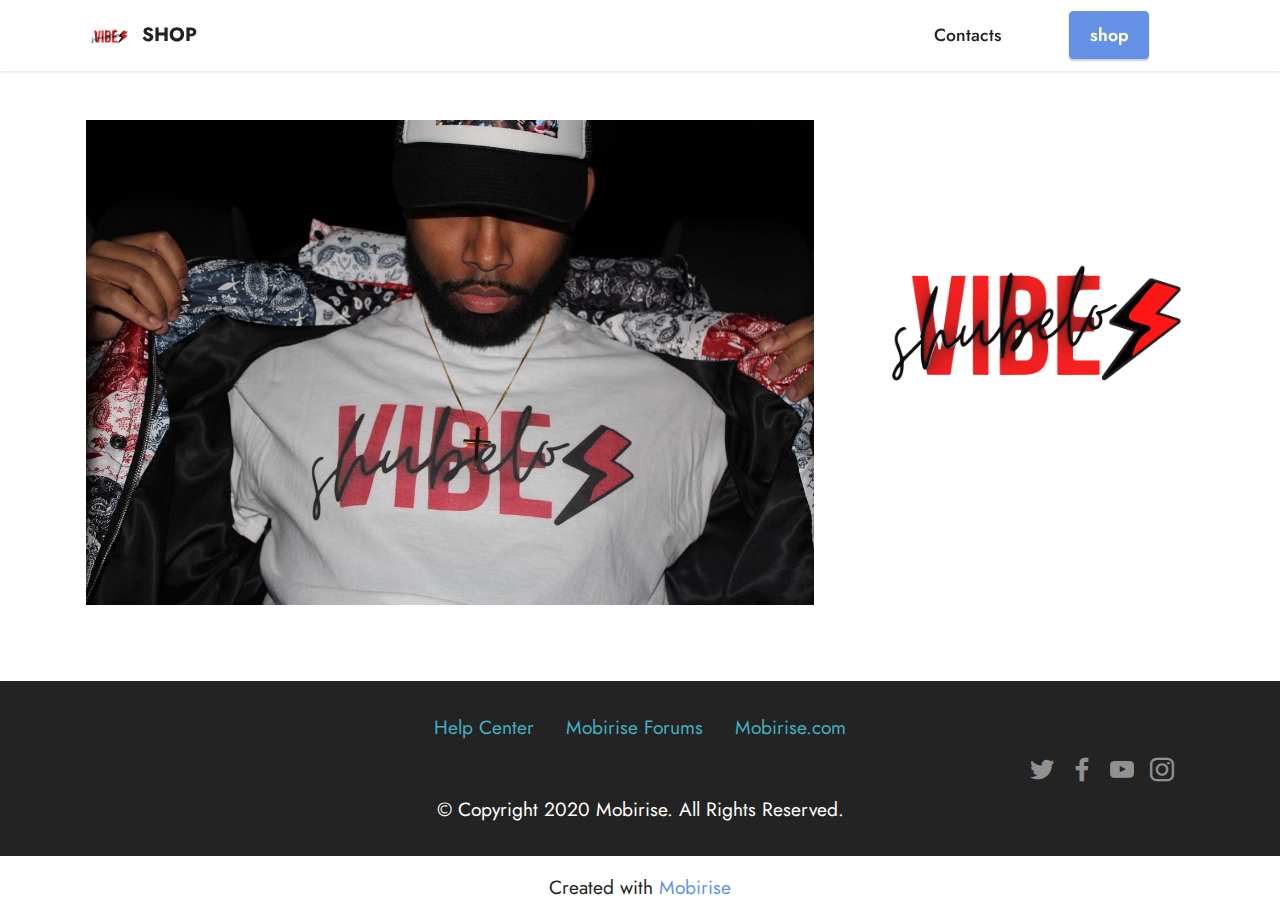
<file: index.html>
<!DOCTYPE html>
<html  >
<head>
  <!-- Site made with Mobirise Website Builder v5.6.8, https://mobirise.com -->
  <meta charset="UTF-8">
  <meta http-equiv="X-UA-Compatible" content="IE=edge">
  <meta name="generator" content="Mobirise v5.6.8, mobirise.com">
  <meta name="twitter:card" content="summary_large_image"/>
  <meta name="twitter:image:src" content="">
  <meta property="og:image" content="">
  <meta name="twitter:title" content="Home">
  <meta name="viewport" content="width=device-width, initial-scale=1, minimum-scale=1">
  <link rel="shortcut icon" href="assets/images/vib-96x107.png" type="image/x-icon">
  <meta name="description" content="">
  
  
  <title>Home</title>
  <link rel="stylesheet" href="assets/bootstrap/css/bootstrap.min.css">
  <link rel="stylesheet" href="assets/bootstrap/css/bootstrap-grid.min.css">
  <link rel="stylesheet" href="assets/bootstrap/css/bootstrap-reboot.min.css">
  <link rel="stylesheet" href="assets/dropdown/css/style.css">
  <link rel="stylesheet" href="assets/socicon/css/styles.css">
  <link rel="stylesheet" href="assets/theme/css/style.css">
  <link rel="preload" href="https://fonts.googleapis.com/css?family=Jost:100,200,300,400,500,600,700,800,900,100i,200i,300i,400i,500i,600i,700i,800i,900i&display=swap" as="style" onload="this.onload=null;this.rel='stylesheet'">
  <noscript><link rel="stylesheet" href="https://fonts.googleapis.com/css?family=Jost:100,200,300,400,500,600,700,800,900,100i,200i,300i,400i,500i,600i,700i,800i,900i&display=swap"></noscript>
  <link rel="preload" as="style" href="assets/mobirise/css/mbr-additional.css"><link rel="stylesheet" href="assets/mobirise/css/mbr-additional.css" type="text/css">
  
  
  
  
</head>
<body>
  
  <section data-bs-version="5.1" class="menu menu2 cid-t55bhApiUc" once="menu" id="menu2-q">
    
    <nav class="navbar navbar-dropdown navbar-fixed-top navbar-expand-lg">
        <div class="container">
            <div class="navbar-brand">
                <span class="navbar-logo">
                    <a href="index.html">
                        <img src="assets/images/vib-96x107.png" alt="Mobirise Website Builder" style="height: 3rem;">
                    </a>
                </span>
                <span class="navbar-caption-wrap"><a class="navbar-caption text-black text-primary display-7" href="page2.html">SHOP</a></span>
            </div>
            <button class="navbar-toggler" type="button" data-toggle="collapse" data-bs-toggle="collapse" data-target="#navbarSupportedContent" data-bs-target="#navbarSupportedContent" aria-controls="navbarNavAltMarkup" aria-expanded="false" aria-label="Toggle navigation">
                <div class="hamburger">
                    <span></span>
                    <span></span>
                    <span></span>
                    <span></span>
                </div>
            </button>
            <div class="collapse navbar-collapse" id="navbarSupportedContent">
                <ul class="navbar-nav nav-dropdown" data-app-modern-menu="true"><li class="nav-item"><a class="nav-link link text-black text-primary display-4" href="mailto:eddyvibemusic@gmail.com">Contacts</a>
                    </li></ul>
                
                <div class="navbar-buttons mbr-section-btn"><a class="btn btn-primary display-4" href="page2.html">shop</a></div>
            </div>
        </div>
    </nav>
</section>

<section data-bs-version="5.1" class="image6 cid-t55dwoGI4p" id="image6-r">
    
    
    
    
    
    <div class="container">
        <div class="row">
            <div class="col-12 col-md-12">
                <div class="row">
                    <div class="col-12 col-lg-8">
                        <div class="img-item mb-3">
                            <img src="assets/images/vibb-1280x853.jpg" alt="Mobirise Website Builder">
                            <div class="img-description mbr-white">
                                <p class="mbr-fonts-style align-center text1 display-5"></p>
                            </div>
                        </div>
                    </div>
                    <div class="col-12 col-lg">
                        <div class="img-item mb-3">
                            <img src="assets/images/vib-816x907.png" alt="Mobirise Website Builder">
                            <div class="img-description mbr-white">
                                <p class="mbr-fonts-style align-center text2 display-5">
                                    Mobile friendly
                                </p>
                            </div>
                        </div>
                    </div>
                </div>
            </div>
        </div>
    </div>
</section>

<section data-bs-version="5.1" class="footer3 cid-s48P1Icc8J" once="footers" id="footer3-i">

    

    

    <div class="container">
        <div class="media-container-row align-center mbr-white">
            <div class="row row-links">
                <ul class="foot-menu">
                    
                    
                    
                    
                    
                <li class="foot-menu-item mbr-fonts-style display-7"><a href="https://mobirise.com/help/" class="text-success">Help Center</a></li><li class="foot-menu-item mbr-fonts-style display-7"><a href="http://forums.mobirise.com/" class="text-success">Mobirise Forums</a></li><li class="foot-menu-item mbr-fonts-style display-7"><a href="https://mobirise.com/" class="text-success">Mobirise.com</a></li></ul>
            </div>
            <div class="row social-row">
                <div class="social-list align-right pb-2">
                    
                    
                    
                    
                    
                    
                <div class="soc-item">
                        <a href="https://twitter.com/mobirise" target="_blank">
                            <span class="socicon-twitter socicon mbr-iconfont mbr-iconfont-social"></span>
                        </a>
                    </div><div class="soc-item">
                        <a href="https://www.facebook.com/pages/Mobirise/1616226671953247" target="_blank">
                            <span class="socicon-facebook socicon mbr-iconfont mbr-iconfont-social"></span>
                        </a>
                    </div><div class="soc-item">
                        <a href="https://www.youtube.com/c/mobirise" target="_blank">
                            <span class="socicon-youtube socicon mbr-iconfont mbr-iconfont-social"></span>
                        </a>
                    </div><div class="soc-item">
                        <a href="https://instagram.com/mobirise" target="_blank">
                            <span class="mbr-iconfont mbr-iconfont-social socicon-instagram socicon"></span>
                        </a>
                    </div></div>
            </div>
            <div class="row row-copirayt">
                <p class="mbr-text mb-0 mbr-fonts-style mbr-white align-center display-7">
                    © Copyright 2020 Mobirise. All Rights Reserved.
                </p>
            </div>
        </div>
    </div>
</section><section class="display-7" style="padding: 0;align-items: center;justify-content: center;flex-wrap: wrap;    align-content: center;display: flex;position: relative;height: 4rem;"><a href="https://mobiri.se/2766730" style="flex: 1 1;height: 4rem;position: absolute;width: 100%;z-index: 1;"><img alt="" style="height: 4rem;" src="[data-uri]"></a><p style="margin: 0;text-align: center;" class="display-7">Created with &#8204;</p><a style="z-index:1" href="https://mobirise.com">Mobirise </a></section><script src="assets/bootstrap/js/bootstrap.bundle.min.js"></script>  <script src="assets/smoothscroll/smooth-scroll.js"></script>  <script src="assets/ytplayer/index.js"></script>  <script src="assets/dropdown/js/navbar-dropdown.js"></script>  <script src="assets/theme/js/script.js"></script>  
  
  
</body>
</html>
</file>
<file: assets/dropdown/css/style.css>
.navbar-dropdown {
  left: 0;
  padding: 0;
  position: absolute;
  right: 0;
  top: 0;
  transition: all 0.45s ease;
  z-index: 1030;
  background: #282828; }
  .navbar-dropdown .navbar-logo {
    margin-right: 0.8rem;
    transition: margin 0.3s ease-in-out;
    vertical-align: middle; }
    .navbar-dropdown .navbar-logo img {
      height: 3.125rem;
      transition: all 0.3s ease-in-out; }
    .navbar-dropdown .navbar-logo.mbr-iconfont {
      font-size: 3.125rem;
      line-height: 3.125rem; }
  .navbar-dropdown .navbar-caption {
    font-weight: 700;
    white-space: normal;
    vertical-align: -4px;
    line-height: 3.125rem !important; }
    .navbar-dropdown .navbar-caption, .navbar-dropdown .navbar-caption:hover {
      color: inherit;
      text-decoration: none; }
  .navbar-dropdown .mbr-iconfont + .navbar-caption {
    vertical-align: -1px; }
  .navbar-dropdown.navbar-fixed-top {
    position: fixed; }
  .navbar-dropdown .navbar-brand span {
    vertical-align: -4px; }
  .navbar-dropdown.bg-color.transparent {
    background: none; }
  .navbar-dropdown.navbar-short .navbar-brand {
    padding: 0.625rem 0; }
    .navbar-dropdown.navbar-short .navbar-brand span {
      vertical-align: -1px; }
  .navbar-dropdown.navbar-short .navbar-caption {
    line-height: 2.375rem !important;
    vertical-align: -2px; }
  .navbar-dropdown.navbar-short .navbar-logo {
    margin-right: 0.5rem; }
    .navbar-dropdown.navbar-short .navbar-logo img {
      height: 2.375rem; }
    .navbar-dropdown.navbar-short .navbar-logo.mbr-iconfont {
      font-size: 2.375rem;
      line-height: 2.375rem; }
  .navbar-dropdown.navbar-short .mbr-table-cell {
    height: 3.625rem; }
  .navbar-dropdown .navbar-close {
    left: 0.6875rem;
    position: fixed;
    top: 0.75rem;
    z-index: 1000; }
  .navbar-dropdown .hamburger-icon {
    content: "";
    display: inline-block;
    vertical-align: middle;
    width: 16px;
    -webkit-box-shadow: 0 -6px 0 1px #282828,0 0 0 1px #282828,0 6px 0 1px #282828;
    -moz-box-shadow: 0 -6px 0 1px #282828,0 0 0 1px #282828,0 6px 0 1px #282828;
    box-shadow: 0 -6px 0 1px #282828,0 0 0 1px #282828,0 6px 0 1px #282828; }

.dropdown-menu .dropdown-toggle[data-toggle="dropdown-submenu"]::after {
  border-bottom: 0.35em solid transparent;
  border-left: 0.35em solid;
  border-right: 0;
  border-top: 0.35em solid transparent;
  margin-left: 0.3rem; }

.dropdown-menu .dropdown-item:focus {
  outline: 0; }

.nav-dropdown {
  font-size: 0.75rem;
  font-weight: 500;
  height: auto !important; }
  .nav-dropdown .nav-btn {
    padding-left: 1rem; }
  .nav-dropdown .link {
    margin: .667em 1.667em;
    font-weight: 500;
    padding: 0;
    transition: color .2s ease-in-out; }
    .nav-dropdown .link.dropdown-toggle {
      margin-right: 2.583em; }
      .nav-dropdown .link.dropdown-toggle::after {
        margin-left: .25rem;
        border-top: 0.35em solid;
        border-right: 0.35em solid transparent;
        border-left: 0.35em solid transparent;
        border-bottom: 0; }
      .nav-dropdown .link.dropdown-toggle[aria-expanded="true"] {
        margin: 0;
        padding: 0.667em 3.263em  0.667em 1.667em; }
  .nav-dropdown .link::after,
  .nav-dropdown .dropdown-item::after {
    color: inherit; }
  .nav-dropdown .btn {
    font-size: 0.75rem;
    font-weight: 700;
    letter-spacing: 0;
    margin-bottom: 0;
    padding-left: 1.25rem;
    padding-right: 1.25rem; }
  .nav-dropdown .dropdown-menu {
    border-radius: 0;
    border: 0;
    left: 0;
    margin: 0;
    padding-bottom: 1.25rem;
    padding-top: 1.25rem;
    position: relative; }
  .nav-dropdown .dropdown-submenu {
    margin-left: 0.125rem;
    top: 0; }
  .nav-dropdown .dropdown-item {
    font-weight: 500;
    line-height: 2;
    padding: 0.3846em 4.615em 0.3846em 1.5385em;
    position: relative;
    transition: color .2s ease-in-out, background-color .2s ease-in-out; }
    .nav-dropdown .dropdown-item::after {
      margin-top: -0.3077em;
      position: absolute;
      right: 1.1538em;
      top: 50%; }
    .nav-dropdown .dropdown-item:focus, .nav-dropdown .dropdown-item:hover {
      background: none; }

@media (max-width: 767px) {
  .nav-dropdown.navbar-toggleable-sm {
    bottom: 0;
    display: none;
    left: 0;
    overflow-x: hidden;
    position: fixed;
    top: 0;
    transform: translateX(-100%);
    -ms-transform: translateX(-100%);
    -webkit-transform: translateX(-100%);
    width: 18.75rem;
    z-index: 999; } }
.nav-dropdown.navbar-toggleable-xl {
  bottom: 0;
  display: none;
  left: 0;
  overflow-x: hidden;
  position: fixed;
  top: 0;
  transform: translateX(-100%);
  -ms-transform: translateX(-100%);
  -webkit-transform: translateX(-100%);
  width: 18.75rem;
  z-index: 999; }

.nav-dropdown-sm {
  display: block !important;
  overflow-x: hidden;
  overflow: auto;
  padding-top: 3.875rem; }
  .nav-dropdown-sm::after {
    content: "";
    display: block;
    height: 3rem;
    width: 100%; }
  .nav-dropdown-sm.collapse.in ~ .navbar-close {
    display: block !important; }
  .nav-dropdown-sm.collapsing, .nav-dropdown-sm.collapse.in {
    transform: translateX(0);
    -ms-transform: translateX(0);
    -webkit-transform: translateX(0);
    transition: all 0.25s ease-out;
    -webkit-transition: all 0.25s ease-out;
    background: #282828; }
  .nav-dropdown-sm.collapsing[aria-expanded="false"] {
    transform: translateX(-100%);
    -ms-transform: translateX(-100%);
    -webkit-transform: translateX(-100%); }
  .nav-dropdown-sm .nav-item {
    display: block;
    margin-left: 0 !important;
    padding-left: 0; }
  .nav-dropdown-sm .link,
  .nav-dropdown-sm .dropdown-item {
    border-top: 1px dotted rgba(255, 255, 255, 0.1);
    font-size: 0.8125rem;
    line-height: 1.6;
    margin: 0 !important;
    padding: 0.875rem 2.4rem 0.875rem 1.5625rem !important;
    position: relative;
    white-space: normal; }
    .nav-dropdown-sm .link:focus, .nav-dropdown-sm .link:hover,
    .nav-dropdown-sm .dropdown-item:focus,
    .nav-dropdown-sm .dropdown-item:hover {
      background: rgba(0, 0, 0, 0.2) !important;
      color: #c0a375; }
  .nav-dropdown-sm .nav-btn {
    position: relative;
    padding: 1.5625rem 1.5625rem 0 1.5625rem; }
    .nav-dropdown-sm .nav-btn::before {
      border-top: 1px dotted rgba(255, 255, 255, 0.1);
      content: "";
      left: 0;
      position: absolute;
      top: 0;
      width: 100%; }
    .nav-dropdown-sm .nav-btn + .nav-btn {
      padding-top: 0.625rem; }
      .nav-dropdown-sm .nav-btn + .nav-btn::before {
        display: none; }
  .nav-dropdown-sm .btn {
    padding: 0.625rem 0; }
  .nav-dropdown-sm .dropdown-toggle[data-toggle="dropdown-submenu"]::after {
    margin-left: .25rem;
    border-top: 0.35em solid;
    border-right: 0.35em solid transparent;
    border-left: 0.35em solid transparent;
    border-bottom: 0; }
  .nav-dropdown-sm .dropdown-toggle[data-toggle="dropdown-submenu"][aria-expanded="true"]::after {
    border-top: 0;
    border-right: 0.35em solid transparent;
    border-left: 0.35em solid transparent;
    border-bottom: 0.35em solid; }
  .nav-dropdown-sm .dropdown-menu {
    margin: 0;
    padding: 0;
    position: relative;
    top: 0;
    left: 0;
    width: 100%;
    border: 0;
    float: none;
    border-radius: 0;
    background: none; }
  .nav-dropdown-sm .dropdown-submenu {
    left: 100%;
    margin-left: 0.125rem;
    margin-top: -1.25rem;
    top: 0; }

.navbar-toggleable-sm .nav-dropdown .dropdown-menu {
  position: absolute; }

.navbar-toggleable-sm .nav-dropdown .dropdown-submenu {
  left: 100%;
  margin-left: 0.125rem;
  margin-top: -1.25rem;
  top: 0; }

.navbar-toggleable-sm.opened .nav-dropdown .dropdown-menu {
  position: relative; }

.navbar-toggleable-sm.opened .nav-dropdown .dropdown-submenu {
  left: 0;
  margin-left: 00rem;
  margin-top: 0rem;
  top: 0; }

.is-builder .nav-dropdown.collapsing {
  transition: none !important; }
</file>
<file: assets/socicon/css/styles.css>
@charset "UTF-8";

@font-face {
  font-family: 'Socicon';
  src:  url('../fonts/socicon.eot');
  src:  url('../fonts/socicon.eot?#iefix') format('embedded-opentype'),
    url('../fonts/socicon.woff2') format('woff2'),
    url('../fonts/socicon.ttf') format('truetype'),
    url('../fonts/socicon.woff') format('woff'),
    url('../fonts/socicon.svg#socicon') format('svg');
  font-weight: normal;
  font-style: normal;
  font-display: swap;
}

[data-icon]:before {
  font-family: "socicon" !important;
  content: attr(data-icon);
  font-style: normal !important;
  font-weight: normal !important;
  font-variant: normal !important;
  text-transform: none !important;
  speak: none;
  line-height: 1;
  -webkit-font-smoothing: antialiased;
  -moz-osx-font-smoothing: grayscale;
}

[class^="socicon-"], [class*=" socicon-"] {
  /* use !important to prevent issues with browser extensions that change fonts */
  font-family: 'Socicon' !important;
  speak: none;
  font-style: normal;
  font-weight: normal;
  font-variant: normal;
  text-transform: none;
  line-height: 1;

  /* Better Font Rendering =========== */
  -webkit-font-smoothing: antialiased;
  -moz-osx-font-smoothing: grayscale;
}

.socicon-eitaa:before {
  content: "\e97c";
}
.socicon-soroush:before {
  content: "\e97d";
}
.socicon-bale:before {
  content: "\e97e";
}
.socicon-zazzle:before {
  content: "\e97b";
}
.socicon-society6:before {
  content: "\e97a";
}
.socicon-redbubble:before {
  content: "\e979";
}
.socicon-avvo:before {
  content: "\e978";
}
.socicon-stitcher:before {
  content: "\e977";
}
.socicon-googlehangouts:before {
  content: "\e974";
}
.socicon-dlive:before {
  content: "\e975";
}
.socicon-vsco:before {
  content: "\e976";
}
.socicon-flipboard:before {
  content: "\e973";
}
.socicon-ubuntu:before {
  content: "\e958";
}
.socicon-artstation:before {
  content: "\e959";
}
.socicon-invision:before {
  content: "\e95a";
}
.socicon-torial:before {
  content: "\e95b";
}
.socicon-collectorz:before {
  content: "\e95c";
}
.socicon-seenthis:before {
  content: "\e95d";
}
.socicon-googleplaymusic:before {
  content: "\e95e";
}
.socicon-debian:before {
  content: "\e95f";
}
.socicon-filmfreeway:before {
  content: "\e960";
}
.socicon-gnome:before {
  content: "\e961";
}
.socicon-itchio:before {
  content: "\e962";
}
.socicon-jamendo:before {
  content: "\e963";
}
.socicon-mix:before {
  content: "\e964";
}
.socicon-sharepoint:before {
  content: "\e965";
}
.socicon-tinder:before {
  content: "\e966";
}
.socicon-windguru:before {
  content: "\e967";
}
.socicon-cdbaby:before {
  content: "\e968";
}
.socicon-elementaryos:before {
  content: "\e969";
}
.socicon-stage32:before {
  content: "\e96a";
}
.socicon-tiktok:before {
  content: "\e96b";
}
.socicon-gitter:before {
  content: "\e96c";
}
.socicon-letterboxd:before {
  content: "\e96d";
}
.socicon-threema:before {
  content: "\e96e";
}
.socicon-splice:before {
  content: "\e96f";
}
.socicon-metapop:before {
  content: "\e970";
}
.socicon-naver:before {
  content: "\e971";
}
.socicon-remote:before {
  content: "\e972";
}
.socicon-internet:before {
  content: "\e957";
}
.socicon-moddb:before {
  content: "\e94b";
}
.socicon-indiedb:before {
  content: "\e94c";
}
.socicon-traxsource:before {
  content: "\e94d";
}
.socicon-gamefor:before {
  content: "\e94e";
}
.socicon-pixiv:before {
  content: "\e94f";
}
.socicon-myanimelist:before {
  content: "\e950";
}
.socicon-blackberry:before {
  content: "\e951";
}
.socicon-wickr:before {
  content: "\e952";
}
.socicon-spip:before {
  content: "\e953";
}
.socicon-napster:before {
  content: "\e954";
}
.socicon-beatport:before {
  content: "\e955";
}
.socicon-hackerone:before {
  content: "\e956";
}
.socicon-hackernews:before {
  content: "\e946";
}
.socicon-smashwords:before {
  content: "\e947";
}
.socicon-kobo:before {
  content: "\e948";
}
.socicon-bookbub:before {
  content: "\e949";
}
.socicon-mailru:before {
  content: "\e94a";
}
.socicon-gitlab:before {
  content: "\e945";
}
.socicon-instructables:before {
  content: "\e944";
}
.socicon-portfolio:before {
  content: "\e943";
}
.socicon-codered:before {
  content: "\e940";
}
.socicon-origin:before {
  content: "\e941";
}
.socicon-nextdoor:before {
  content: "\e942";
}
.socicon-udemy:before {
  content: "\e93f";
}
.socicon-livemaster:before {
  content: "\e93e";
}
.socicon-crunchbase:before {
  content: "\e93b";
}
.socicon-homefy:before {
  content: "\e93c";
}
.socicon-calendly:before {
  content: "\e93d";
}
.socicon-realtor:before {
  content: "\e90f";
}
.socicon-tidal:before {
  content: "\e910";
}
.socicon-qobuz:before {
  content: "\e911";
}
.socicon-natgeo:before {
  content: "\e912";
}
.socicon-mastodon:before {
  content: "\e913";
}
.socicon-unsplash:before {
  content: "\e914";
}
.socicon-homeadvisor:before {
  content: "\e915";
}
.socicon-angieslist:before {
  content: "\e916";
}
.socicon-codepen:before {
  content: "\e917";
}
.socicon-slack:before {
  content: "\e918";
}
.socicon-openaigym:before {
  content: "\e919";
}
.socicon-logmein:before {
  content: "\e91a";
}
.socicon-fiverr:before {
  content: "\e91b";
}
.socicon-gotomeeting:before {
  content: "\e91c";
}
.socicon-aliexpress:before {
  content: "\e91d";
}
.socicon-guru:before {
  content: "\e91e";
}
.socicon-appstore:before {
  content: "\e91f";
}
.socicon-homes:before {
  content: "\e920";
}
.socicon-zoom:before {
  content: "\e921";
}
.socicon-alibaba:before {
  content: "\e922";
}
.socicon-craigslist:before {
  content: "\e923";
}
.socicon-wix:before {
  content: "\e924";
}
.socicon-redfin:before {
  content: "\e925";
}
.socicon-googlecalendar:before {
  content: "\e926";
}
.socicon-shopify:before {
  content: "\e927";
}
.socicon-freelancer:before {
  content: "\e928";
}
.socicon-seedrs:before {
  content: "\e929";
}
.socicon-bing:before {
  content: "\e92a";
}
.socicon-doodle:before {
  content: "\e92b";
}
.socicon-bonanza:before {
  content: "\e92c";
}
.socicon-squarespace:before {
  content: "\e92d";
}
.socicon-toptal:before {
  content: "\e92e";
}
.socicon-gust:before {
  content: "\e92f";
}
.socicon-ask:before {
  content: "\e930";
}
.socicon-trulia:before {
  content: "\e931";
}
.socicon-loomly:before {
  content: "\e932";
}
.socicon-ghost:before {
  content: "\e933";
}
.socicon-upwork:before {
  content: "\e934";
}
.socicon-fundable:before {
  content: "\e935";
}
.socicon-booking:before {
  content: "\e936";
}
.socicon-googlemaps:before {
  content: "\e937";
}
.socicon-zillow:before {
  content: "\e938";
}
.socicon-niconico:before {
  content: "\e939";
}
.socicon-toneden:before {
  content: "\e93a";
}
.socicon-augment:before {
  content: "\e908";
}
.socicon-bitbucket:before {
  content: "\e909";
}
.socicon-fyuse:before {
  content: "\e90a";
}
.socicon-yt-gaming:before {
  content: "\e90b";
}
.socicon-sketchfab:before {
  content: "\e90c";
}
.socicon-mobcrush:before {
  content: "\e90d";
}
.socicon-microsoft:before {
  content: "\e90e";
}
.socicon-pandora:before {
  content: "\e907";
}
.socicon-messenger:before {
  content: "\e906";
}
.socicon-gamewisp:before {
  content: "\e905";
}
.socicon-bloglovin:before {
  content: "\e904";
}
.socicon-tunein:before {
  content: "\e903";
}
.socicon-gamejolt:before {
  content: "\e901";
}
.socicon-trello:before {
  content: "\e902";
}
.socicon-spreadshirt:before {
  content: "\e900";
}
.socicon-500px:before {
  content: "\e000";
}
.socicon-8tracks:before {
  content: "\e001";
}
.socicon-airbnb:before {
  content: "\e002";
}
.socicon-alliance:before {
  content: "\e003";
}
.socicon-amazon:before {
  content: "\e004";
}
.socicon-amplement:before {
  content: "\e005";
}
.socicon-android:before {
  content: "\e006";
}
.socicon-angellist:before {
  content: "\e007";
}
.socicon-apple:before {
  content: "\e008";
}
.socicon-appnet:before {
  content: "\e009";
}
.socicon-baidu:before {
  content: "\e00a";
}
.socicon-bandcamp:before {
  content: "\e00b";
}
.socicon-battlenet:before {
  content: "\e00c";
}
.socicon-mixer:before {
  content: "\e00d";
}
.socicon-bebee:before {
  content: "\e00e";
}
.socicon-bebo:before {
  content: "\e00f";
}
.socicon-behance:before {
  content: "\e010";
}
.socicon-blizzard:before {
  content: "\e011";
}
.socicon-blogger:before {
  content: "\e012";
}
.socicon-buffer:before {
  content: "\e013";
}
.socicon-chrome:before {
  content: "\e014";
}
.socicon-coderwall:before {
  content: "\e015";
}
.socicon-curse:before {
  content: "\e016";
}
.socicon-dailymotion:before {
  content: "\e017";
}
.socicon-deezer:before {
  content: "\e018";
}
.socicon-delicious:before {
  content: "\e019";
}
.socicon-deviantart:before {
  content: "\e01a";
}
.socicon-diablo:before {
  content: "\e01b";
}
.socicon-digg:before {
  content: "\e01c";
}
.socicon-discord:before {
  content: "\e01d";
}
.socicon-disqus:before {
  content: "\e01e";
}
.socicon-douban:before {
  content: "\e01f";
}
.socicon-draugiem:before {
  content: "\e020";
}
.socicon-dribbble:before {
  content: "\e021";
}
.socicon-drupal:before {
  content: "\e022";
}
.socicon-ebay:before {
  content: "\e023";
}
.socicon-ello:before {
  content: "\e024";
}
.socicon-endomodo:before {
  content: "\e025";
}
.socicon-envato:before {
  content: "\e026";
}
.socicon-etsy:before {
  content: "\e027";
}
.socicon-facebook:before {
  content: "\e028";
}
.socicon-feedburner:before {
  content: "\e029";
}
.socicon-filmweb:before {
  content: "\e02a";
}
.socicon-firefox:before {
  content: "\e02b";
}
.socicon-flattr:before {
  content: "\e02c";
}
.socicon-flickr:before {
  content: "\e02d";
}
.socicon-formulr:before {
  content: "\e02e";
}
.socicon-forrst:before {
  content: "\e02f";
}
.socicon-foursquare:before {
  content: "\e030";
}
.socicon-friendfeed:before {
  content: "\e031";
}
.socicon-github:before {
  content: "\e032";
}
.socicon-goodreads:before {
  content: "\e033";
}
.socicon-google:before {
  content: "\e034";
}
.socicon-googlescholar:before {
  content: "\e035";
}
.socicon-googlegroups:before {
  content: "\e036";
}
.socicon-googlephotos:before {
  content: "\e037";
}
.socicon-googleplus:before {
  content: "\e038";
}
.socicon-grooveshark:before {
  content: "\e039";
}
.socicon-hackerrank:before {
  content: "\e03a";
}
.socicon-hearthstone:before {
  content: "\e03b";
}
.socicon-hellocoton:before {
  content: "\e03c";
}
.socicon-heroes:before {
  content: "\e03d";
}
.socicon-smashcast:before {
  content: "\e03e";
}
.socicon-horde:before {
  content: "\e03f";
}
.socicon-houzz:before {
  content: "\e040";
}
.socicon-icq:before {
  content: "\e041";
}
.socicon-identica:before {
  content: "\e042";
}
.socicon-imdb:before {
  content: "\e043";
}
.socicon-instagram:before {
  content: "\e044";
}
.socicon-issuu:before {
  content: "\e045";
}
.socicon-istock:before {
  content: "\e046";
}
.socicon-itunes:before {
  content: "\e047";
}
.socicon-keybase:before {
  content: "\e048";
}
.socicon-lanyrd:before {
  content: "\e049";
}
.socicon-lastfm:before {
  content: "\e04a";
}
.socicon-line:before {
  content: "\e04b";
}
.socicon-linkedin:before {
  content: "\e04c";
}
.socicon-livejournal:before {
  content: "\e04d";
}
.socicon-lyft:before {
  content: "\e04e";
}
.socicon-macos:before {
  content: "\e04f";
}
.socicon-mail:before {
  content: "\e050";
}
.socicon-medium:before {
  content: "\e051";
}
.socicon-meetup:before {
  content: "\e052";
}
.socicon-mixcloud:before {
  content: "\e053";
}
.socicon-modelmayhem:before {
  content: "\e054";
}
.socicon-mumble:before {
  content: "\e055";
}
.socicon-myspace:before {
  content: "\e056";
}
.socicon-newsvine:before {
  content: "\e057";
}
.socicon-nintendo:before {
  content: "\e058";
}
.socicon-npm:before {
  content: "\e059";
}
.socicon-odnoklassniki:before {
  content: "\e05a";
}
.socicon-openid:before {
  content: "\e05b";
}
.socicon-opera:before {
  content: "\e05c";
}
.socicon-outlook:before {
  content: "\e05d";
}
.socicon-overwatch:before {
  content: "\e05e";
}
.socicon-patreon:before {
  content: "\e05f";
}
.socicon-paypal:before {
  content: "\e060";
}
.socicon-periscope:before {
  content: "\e061";
}
.socicon-persona:before {
  content: "\e062";
}
.socicon-pinterest:before {
  content: "\e063";
}
.socicon-play:before {
  content: "\e064";
}
.socicon-player:before {
  content: "\e065";
}
.socicon-playstation:before {
  content: "\e066";
}
.socicon-pocket:before {
  content: "\e067";
}
.socicon-qq:before {
  content: "\e068";
}
.socicon-quora:before {
  content: "\e069";
}
.socicon-raidcall:before {
  content: "\e06a";
}
.socicon-ravelry:before {
  content: "\e06b";
}
.socicon-reddit:before {
  content: "\e06c";
}
.socicon-renren:before {
  content: "\e06d";
}
.socicon-researchgate:before {
  content: "\e06e";
}
.socicon-residentadvisor:before {
  content: "\e06f";
}
.socicon-reverbnation:before {
  content: "\e070";
}
.socicon-rss:before {
  content: "\e071";
}
.socicon-sharethis:before {
  content: "\e072";
}
.socicon-skype:before {
  content: "\e073";
}
.socicon-slideshare:before {
  content: "\e074";
}
.socicon-smugmug:before {
  content: "\e075";
}
.socicon-snapchat:before {
  content: "\e076";
}
.socicon-songkick:before {
  content: "\e077";
}
.socicon-soundcloud:before {
  content: "\e078";
}
.socicon-spotify:before {
  content: "\e079";
}
.socicon-stackexchange:before {
  content: "\e07a";
}
.socicon-stackoverflow:before {
  content: "\e07b";
}
.socicon-starcraft:before {
  content: "\e07c";
}
.socicon-stayfriends:before {
  content: "\e07d";
}
.socicon-steam:before {
  content: "\e07e";
}
.socicon-storehouse:before {
  content: "\e07f";
}
.socicon-strava:before {
  content: "\e080";
}
.socicon-streamjar:before {
  content: "\e081";
}
.socicon-stumbleupon:before {
  content: "\e082";
}
.socicon-swarm:before {
  content: "\e083";
}
.socicon-teamspeak:before {
  content: "\e084";
}
.socicon-teamviewer:before {
  content: "\e085";
}
.socicon-technorati:before {
  content: "\e086";
}
.socicon-telegram:before {
  content: "\e087";
}
.socicon-tripadvisor:before {
  content: "\e088";
}
.socicon-tripit:before {
  content: "\e089";
}
.socicon-triplej:before {
  content: "\e08a";
}
.socicon-tumblr:before {
  content: "\e08b";
}
.socicon-twitch:before {
  content: "\e08c";
}
.socicon-twitter:before {
  content: "\e08d";
}
.socicon-uber:before {
  content: "\e08e";
}
.socicon-ventrilo:before {
  content: "\e08f";
}
.socicon-viadeo:before {
  content: "\e090";
}
.socicon-viber:before {
  content: "\e091";
}
.socicon-viewbug:before {
  content: "\e092";
}
.socicon-vimeo:before {
  content: "\e093";
}
.socicon-vine:before {
  content: "\e094";
}
.socicon-vkontakte:before {
  content: "\e095";
}
.socicon-warcraft:before {
  content: "\e096";
}
.socicon-wechat:before {
  content: "\e097";
}
.socicon-weibo:before {
  content: "\e098";
}
.socicon-whatsapp:before {
  content: "\e099";
}
.socicon-wikipedia:before {
  content: "\e09a";
}
.socicon-windows:before {
  content: "\e09b";
}
.socicon-wordpress:before {
  content: "\e09c";
}
.socicon-wykop:before {
  content: "\e09d";
}
.socicon-xbox:before {
  content: "\e09e";
}
.socicon-xing:before {
  content: "\e09f";
}
.socicon-yahoo:before {
  content: "\e0a0";
}
.socicon-yammer:before {
  content: "\e0a1";
}
.socicon-yandex:before {
  content: "\e0a2";
}
.socicon-yelp:before {
  content: "\e0a3";
}
.socicon-younow:before {
  content: "\e0a4";
}
.socicon-youtube:before {
  content: "\e0a5";
}
.socicon-zapier:before {
  content: "\e0a6";
}
.socicon-zerply:before {
  content: "\e0a7";
}
.socicon-zomato:before {
  content: "\e0a8";
}
.socicon-zynga:before {
  content: "\e0a9";
}
</file>
<file: assets/theme/css/style.css>
@charset "UTF-8";
section {
  background-color: #ffffff;
}

body {
  font-style: normal;
  line-height: 1.5;
  font-weight: 400;
  color: #232323;
  position: relative;
}

button {
  background-color: transparent;
  border-color: transparent;
}

section,
.container,
.container-fluid {
  position: relative;
  word-wrap: break-word;
}

a.mbr-iconfont:hover {
  text-decoration: none;
}

.article .lead p,
.article .lead ul,
.article .lead ol,
.article .lead pre,
.article .lead blockquote {
  margin-bottom: 0;
}

a {
  font-style: normal;
  font-weight: 400;
  cursor: pointer;
}
a, a:hover {
  text-decoration: none;
}

.mbr-section-title {
  font-style: normal;
  line-height: 1.3;
}

.mbr-section-subtitle {
  line-height: 1.3;
}

.mbr-text {
  font-style: normal;
  line-height: 1.7;
}

h1,
h2,
h3,
h4,
h5,
h6,
.display-1,
.display-2,
.display-4,
.display-5,
.display-7,
span,
p,
a {
  line-height: 1;
  word-break: break-word;
  word-wrap: break-word;
  font-weight: 400;
}

b,
strong {
  font-weight: bold;
}

input:-webkit-autofill, input:-webkit-autofill:hover, input:-webkit-autofill:focus, input:-webkit-autofill:active {
  transition-delay: 9999s;
  -webkit-transition-property: background-color, color;
  transition-property: background-color, color;
}

textarea[type=hidden] {
  display: none;
}

section {
  background-position: 50% 50%;
  background-repeat: no-repeat;
  background-size: cover;
}
section .mbr-background-video,
section .mbr-background-video-preview {
  position: absolute;
  bottom: 0;
  left: 0;
  right: 0;
  top: 0;
}

.hidden {
  visibility: hidden;
}

.mbr-z-index20 {
  z-index: 20;
}

/*! Base colors */
.mbr-white {
  color: #ffffff;
}

.mbr-black {
  color: #111111;
}

.mbr-bg-white {
  background-color: #ffffff;
}

.mbr-bg-black {
  background-color: #000000;
}

/*! Text-aligns */
.align-left {
  text-align: left;
}

.align-center {
  text-align: center;
}

.align-right {
  text-align: right;
}

/*! Font-weight  */
.mbr-light {
  font-weight: 300;
}

.mbr-regular {
  font-weight: 400;
}

.mbr-semibold {
  font-weight: 500;
}

.mbr-bold {
  font-weight: 700;
}

/*! Media  */
.media-content {
  flex-basis: 100%;
}

.media-container-row {
  display: flex;
  flex-direction: row;
  flex-wrap: wrap;
  justify-content: center;
  align-content: center;
  align-items: start;
}
.media-container-row .media-size-item {
  width: 400px;
}

.media-container-column {
  display: flex;
  flex-direction: column;
  flex-wrap: wrap;
  justify-content: center;
  align-content: center;
  align-items: stretch;
}
.media-container-column > * {
  width: 100%;
}

@media (min-width: 992px) {
  .media-container-row {
    flex-wrap: nowrap;
  }
}
figure {
  margin-bottom: 0;
  overflow: hidden;
}

figure[mbr-media-size] {
  transition: width 0.1s;
}

img,
iframe {
  display: block;
  width: 100%;
}

.card {
  background-color: transparent;
  border: none;
}

.card-box {
  width: 100%;
}

.card-img {
  text-align: center;
  flex-shrink: 0;
  -webkit-flex-shrink: 0;
}

.media {
  max-width: 100%;
  margin: 0 auto;
}

.mbr-figure {
  align-self: center;
}

.media-container > div {
  max-width: 100%;
}

.mbr-figure img,
.card-img img {
  width: 100%;
}

@media (max-width: 991px) {
  .media-size-item {
    width: auto !important;
  }

  .media {
    width: auto;
  }

  .mbr-figure {
    width: 100% !important;
  }
}
/*! Buttons */
.mbr-section-btn {
  margin-left: -0.6rem;
  margin-right: -0.6rem;
  font-size: 0;
}

.btn {
  font-weight: 600;
  border-width: 1px;
  font-style: normal;
  margin: 0.6rem 0.6rem;
  white-space: normal;
  transition: all 0.2s ease-in-out;
  display: inline-flex;
  align-items: center;
  justify-content: center;
  word-break: break-word;
}

.btn-sm {
  font-weight: 600;
  letter-spacing: 0px;
  transition: all 0.3s ease-in-out;
}

.btn-md {
  font-weight: 600;
  letter-spacing: 0px;
  transition: all 0.3s ease-in-out;
}

.btn-lg {
  font-weight: 600;
  letter-spacing: 0px;
  transition: all 0.3s ease-in-out;
}

.btn-form {
  margin: 0;
}
.btn-form:hover {
  cursor: pointer;
}

nav .mbr-section-btn {
  margin-left: 0rem;
  margin-right: 0rem;
}

/*! Btn icon margin */
.btn .mbr-iconfont,
.btn.btn-sm .mbr-iconfont {
  order: 1;
  cursor: pointer;
  margin-left: 0.5rem;
  vertical-align: sub;
}

.btn.btn-md .mbr-iconfont,
.btn.btn-md .mbr-iconfont {
  margin-left: 0.8rem;
}

.mbr-regular {
  font-weight: 400;
}

.mbr-semibold {
  font-weight: 500;
}

.mbr-bold {
  font-weight: 700;
}

[type=submit] {
  -webkit-appearance: none;
}

/*! Full-screen */
.mbr-fullscreen .mbr-overlay {
  min-height: 100vh;
}

.mbr-fullscreen {
  display: flex;
  display: -moz-flex;
  display: -ms-flex;
  display: -o-flex;
  align-items: center;
  min-height: 100vh;
  padding-top: 3rem;
  padding-bottom: 3rem;
}

/*! Map */
.map {
  height: 25rem;
  position: relative;
}
.map iframe {
  width: 100%;
  height: 100%;
}

/*! Scroll to top arrow */
.mbr-arrow-up {
  bottom: 25px;
  right: 90px;
  position: fixed;
  text-align: right;
  z-index: 5000;
  color: #ffffff;
  font-size: 22px;
}

.mbr-arrow-up a {
  background: rgba(0, 0, 0, 0.2);
  border-radius: 50%;
  color: #fff;
  display: inline-block;
  height: 60px;
  width: 60px;
  border: 2px solid #fff;
  outline-style: none !important;
  position: relative;
  text-decoration: none;
  transition: all 0.3s ease-in-out;
  cursor: pointer;
  text-align: center;
}
.mbr-arrow-up a:hover {
  background-color: rgba(0, 0, 0, 0.4);
}
.mbr-arrow-up a i {
  line-height: 60px;
}

.mbr-arrow-up-icon {
  display: block;
  color: #fff;
}

.mbr-arrow-up-icon::before {
  content: "›";
  display: inline-block;
  font-family: serif;
  font-size: 22px;
  line-height: 1;
  font-style: normal;
  position: relative;
  top: 6px;
  left: -4px;
  transform: rotate(-90deg);
}

/*! Arrow Down */
.mbr-arrow {
  position: absolute;
  bottom: 45px;
  left: 50%;
  width: 60px;
  height: 60px;
  cursor: pointer;
  background-color: rgba(80, 80, 80, 0.5);
  border-radius: 50%;
  transform: translateX(-50%);
}
@media (max-width: 767px) {
  .mbr-arrow {
    display: none;
  }
}
.mbr-arrow > a {
  display: inline-block;
  text-decoration: none;
  outline-style: none;
  -webkit-animation: arrowdown 1.7s ease-in-out infinite;
          animation: arrowdown 1.7s ease-in-out infinite;
  color: #ffffff;
}
.mbr-arrow > a > i {
  position: absolute;
  top: -2px;
  left: 15px;
  font-size: 2rem;
}

#scrollToTop a i::before {
  content: "";
  position: absolute;
  display: block;
  border-bottom: 2.5px solid #fff;
  border-left: 2.5px solid #fff;
  width: 27.8%;
  height: 27.8%;
  left: 50%;
  top: 51%;
  transform: translateY(-30%) translateX(-50%) rotate(135deg);
}

@keyframes arrowdown {
  0% {
    transform: translateY(0px);
  }
  50% {
    transform: translateY(-5px);
  }
  100% {
    transform: translateY(0px);
  }
}
@-webkit-keyframes arrowdown {
  0% {
    transform: translateY(0px);
  }
  50% {
    transform: translateY(-5px);
  }
  100% {
    transform: translateY(0px);
  }
}
@media (max-width: 500px) {
  .mbr-arrow-up {
    left: 0;
    right: 0;
    text-align: center;
  }
}
/*Gradients animation*/
@keyframes gradient-animation {
  from {
    background-position: 0% 100%;
    -webkit-animation-timing-function: ease-in-out;
            animation-timing-function: ease-in-out;
  }
  to {
    background-position: 100% 0%;
    -webkit-animation-timing-function: ease-in-out;
            animation-timing-function: ease-in-out;
  }
}
@-webkit-keyframes gradient-animation {
  from {
    background-position: 0% 100%;
    -webkit-animation-timing-function: ease-in-out;
            animation-timing-function: ease-in-out;
  }
  to {
    background-position: 100% 0%;
    -webkit-animation-timing-function: ease-in-out;
            animation-timing-function: ease-in-out;
  }
}
.bg-gradient {
  background-size: 200% 200%;
  animation: gradient-animation 5s infinite alternate;
  -webkit-animation: gradient-animation 5s infinite alternate;
}

.menu .navbar-brand {
  display: -webkit-flex;
}
.menu .navbar-brand span {
  display: flex;
  display: -webkit-flex;
}
.menu .navbar-brand .navbar-caption-wrap {
  display: -webkit-flex;
}
.menu .navbar-brand .navbar-logo img {
  display: -webkit-flex;
  width: auto;
}
@media (min-width: 768px) and (max-width: 991px) {
  .menu .navbar-toggleable-sm .navbar-nav {
    display: -ms-flexbox;
  }
}
@media (max-width: 991px) {
  .menu .navbar-collapse {
    max-height: 93.5vh;
  }
  .menu .navbar-collapse.show {
    overflow: auto;
  }
}
@media (min-width: 992px) {
  .menu .navbar-nav.nav-dropdown {
    display: -webkit-flex;
  }
  .menu .navbar-toggleable-sm .navbar-collapse {
    display: -webkit-flex !important;
  }
  .menu .collapsed .navbar-collapse {
    max-height: 93.5vh;
  }
  .menu .collapsed .navbar-collapse.show {
    overflow: auto;
  }
}
@media (max-width: 767px) {
  .menu .navbar-collapse {
    max-height: 80vh;
  }
}

.nav-link .mbr-iconfont {
  margin-right: 0.5rem;
}

.navbar {
  display: -webkit-flex;
  -webkit-flex-wrap: wrap;
  -webkit-align-items: center;
  -webkit-justify-content: space-between;
}

.navbar-collapse {
  -webkit-flex-basis: 100%;
  -webkit-flex-grow: 1;
  -webkit-align-items: center;
}

.nav-dropdown .link {
  padding: 0.667em 1.667em !important;
  margin: 0 !important;
}

.nav {
  display: -webkit-flex;
  -webkit-flex-wrap: wrap;
}

.row {
  display: -webkit-flex;
  -webkit-flex-wrap: wrap;
}

.justify-content-center {
  -webkit-justify-content: center;
}

.form-inline {
  display: -webkit-flex;
}

.card-wrapper {
  -webkit-flex: 1;
}

.carousel-control {
  z-index: 10;
  display: -webkit-flex;
}

.carousel-controls {
  display: -webkit-flex;
}

.media {
  display: -webkit-flex;
}

.form-group:focus {
  outline: none;
}

.jq-selectbox__select {
  padding: 7px 0;
  position: relative;
}

.jq-selectbox__dropdown {
  overflow: hidden;
  border-radius: 10px;
  position: absolute;
  top: 100%;
  left: 0 !important;
  width: 100% !important;
}

.jq-selectbox__trigger-arrow {
  right: 0;
  transform: translateY(-50%);
}

.jq-selectbox li {
  padding: 1.07em 0.5em;
}

input[type=range] {
  padding-left: 0 !important;
  padding-right: 0 !important;
}

.modal-dialog,
.modal-content {
  height: 100%;
}

.modal-dialog .carousel-inner {
  height: calc(100vh - 1.75rem);
}
@media (max-width: 575px) {
  .modal-dialog .carousel-inner {
    height: calc(100vh - 1rem);
  }
}

.carousel-item {
  text-align: center;
}

.carousel-item img {
  margin: auto;
}

.navbar-toggler {
  align-self: flex-start;
  padding: 0.25rem 0.75rem;
  font-size: 1.25rem;
  line-height: 1;
  background: transparent;
  border: 1px solid transparent;
  border-radius: 0.25rem;
}

.navbar-toggler:focus,
.navbar-toggler:hover {
  text-decoration: none;
  box-shadow: none;
}

.navbar-toggler-icon {
  display: inline-block;
  width: 1.5em;
  height: 1.5em;
  vertical-align: middle;
  content: "";
  background: no-repeat center center;
  background-size: 100% 100%;
}

.navbar-toggler-left {
  position: absolute;
  left: 1rem;
}

.navbar-toggler-right {
  position: absolute;
  right: 1rem;
}

.card-img {
  width: auto;
}

.menu .navbar.collapsed:not(.beta-menu) {
  flex-direction: column;
}

.carousel-item.active,
.carousel-item-next,
.carousel-item-prev {
  display: flex;
}

.note-air-layout .dropup .dropdown-menu,
.note-air-layout .navbar-fixed-bottom .dropdown .dropdown-menu {
  bottom: initial !important;
}

html,
body {
  height: auto;
  min-height: 100vh;
}

.dropup .dropdown-toggle::after {
  display: none;
}

.form-asterisk {
  font-family: initial;
  position: absolute;
  top: -2px;
  font-weight: normal;
}

.form-control-label {
  position: relative;
  cursor: pointer;
  margin-bottom: 0.357em;
  padding: 0;
}

.alert {
  color: #ffffff;
  border-radius: 0;
  border: 0;
  font-size: 1.1rem;
  line-height: 1.5;
  margin-bottom: 1.875rem;
  padding: 1.25rem;
  position: relative;
  text-align: center;
}
.alert.alert-form::after {
  background-color: inherit;
  bottom: -7px;
  content: "";
  display: block;
  height: 14px;
  left: 50%;
  margin-left: -7px;
  position: absolute;
  transform: rotate(45deg);
  width: 14px;
}

.form-control {
  background-color: #ffffff;
  background-clip: border-box;
  color: #232323;
  line-height: 1rem !important;
  height: auto;
  padding: 0.6rem 1.2rem;
  transition: border-color 0.25s ease 0s;
  border: 1px solid transparent !important;
  border-radius: 4px;
  box-shadow: rgba(0, 0, 0, 0.07) 0px 1px 1px 0px, rgba(0, 0, 0, 0.07) 0px 1px 3px 0px, rgba(0, 0, 0, 0.03) 0px 0px 0px 1px;
}
.form-active .form-control:invalid {
  border-color: red;
}

form .row {
  margin-left: -0.6rem;
  margin-right: -0.6rem;
}
form .row [class*=col] {
  padding-left: 0.6rem;
  padding-right: 0.6rem;
}

form .mbr-section-btn {
  margin: 0;
  padding-left: 0.6rem;
  padding-right: 0.6rem;
}

form .btn {
  display: flex;
  padding: 0.6rem 1.2rem;
  margin: 0;
}

form .form-check-input {
  margin-top: 0.5;
}

textarea.form-control {
  line-height: 1.5rem !important;
}

.form-group {
  margin-bottom: 1.2rem;
}

.form-control,
form .btn {
  min-height: 48px;
}

.gdpr-block label span.textGDPR input[name=gdpr] {
  top: 7px;
}

.form-control:focus {
  box-shadow: none;
}

:focus {
  outline: none;
}

.mbr-overlay {
  background-color: #000;
  bottom: 0;
  left: 0;
  opacity: 0.5;
  position: absolute;
  right: 0;
  top: 0;
  z-index: 0;
  pointer-events: none;
}

blockquote {
  font-style: italic;
  padding: 3rem;
  font-size: 1.09rem;
  position: relative;
  border-left: 3px solid;
}

ul,
ol,
pre,
blockquote {
  margin-bottom: 2.3125rem;
}

.mt-4 {
  margin-top: 2rem !important;
}

.mb-4 {
  margin-bottom: 2rem !important;
}

@media (min-width: 992px) {
  .container {
    padding-left: 16px;
    padding-right: 16px;
  }

  .row {
    margin-left: -16px;
    margin-right: -16px;
  }
  .row > [class*=col] {
    padding-left: 16px;
    padding-right: 16px;
  }
}
@media (min-width: 768px) {
  .container-fluid {
    padding-left: 32px;
    padding-right: 32px;
  }
}
@media (min-width: 768px) and (max-width: 991px) {
  .mbr-container {
    padding-left: 32px;
    padding-right: 32px;
  }
}
@media (max-width: 767px) {
  .mbr-container {
    padding-left: 16px;
    padding-right: 16px;
  }
}
.card-wrapper,
.item-wrapper {
  overflow: hidden;
}

.app-video-wrapper > img {
  opacity: 1;
}

.item {
  position: relative;
}

.dropdown-menu .dropdown-menu {
  left: 100%;
}

.dropdown-item + .dropdown-menu {
  display: none;
}

.dropdown-item:hover + .dropdown-menu,
.dropdown-menu:hover {
  display: block;
}

@media (min-aspect-ratio: 16/9) {
  .mbr-video-foreground {
    height: 300% !important;
    top: -100% !important;
  }
}
@media (max-aspect-ratio: 16/9) {
  .mbr-video-foreground {
    width: 300% !important;
    left: -100% !important;
  }
}.engine {
	position: absolute;
	text-indent: -2400px;
	text-align: center;
	padding: 0;
	top: 0;
	left: -2400px;
}
</file>
<file: assets/mobirise/css/mbr-additional.css>
body {
  font-family: Jost;
}
.display-1 {
  font-family: 'Jost', sans-serif;
  font-size: 4.6rem;
  line-height: 1.1;
}
.display-1 > .mbr-iconfont {
  font-size: 5.75rem;
}
.display-2 {
  font-family: 'Jost', sans-serif;
  font-size: 3rem;
  line-height: 1.1;
}
.display-2 > .mbr-iconfont {
  font-size: 3.75rem;
}
.display-4 {
  font-family: 'Jost', sans-serif;
  font-size: 1.1rem;
  line-height: 1.5;
}
.display-4 > .mbr-iconfont {
  font-size: 1.375rem;
}
.display-5 {
  font-family: 'Jost', sans-serif;
  font-size: 2.2rem;
  line-height: 1.5;
}
.display-5 > .mbr-iconfont {
  font-size: 2.75rem;
}
.display-7 {
  font-family: 'Jost', sans-serif;
  font-size: 1.2rem;
  line-height: 1.5;
}
.display-7 > .mbr-iconfont {
  font-size: 1.5rem;
}
/* ---- Fluid typography for mobile devices ---- */
/* 1.4 - font scale ratio ( bootstrap == 1.42857 ) */
/* 100vw - current viewport width */
/* (48 - 20)  48 == 48rem == 768px, 20 == 20rem == 320px(minimal supported viewport) */
/* 0.65 - min scale variable, may vary */
@media (max-width: 992px) {
  .display-1 {
    font-size: 3.68rem;
  }
}
@media (max-width: 768px) {
  .display-1 {
    font-size: 3.22rem;
    font-size: calc( 2.26rem + (4.6 - 2.26) * ((100vw - 20rem) / (48 - 20)));
    line-height: calc( 1.1 * (2.26rem + (4.6 - 2.26) * ((100vw - 20rem) / (48 - 20))));
  }
  .display-2 {
    font-size: 2.4rem;
    font-size: calc( 1.7rem + (3 - 1.7) * ((100vw - 20rem) / (48 - 20)));
    line-height: calc( 1.3 * (1.7rem + (3 - 1.7) * ((100vw - 20rem) / (48 - 20))));
  }
  .display-4 {
    font-size: 0.88rem;
    font-size: calc( 1.0350000000000001rem + (1.1 - 1.0350000000000001) * ((100vw - 20rem) / (48 - 20)));
    line-height: calc( 1.4 * (1.0350000000000001rem + (1.1 - 1.0350000000000001) * ((100vw - 20rem) / (48 - 20))));
  }
  .display-5 {
    font-size: 1.76rem;
    font-size: calc( 1.42rem + (2.2 - 1.42) * ((100vw - 20rem) / (48 - 20)));
    line-height: calc( 1.4 * (1.42rem + (2.2 - 1.42) * ((100vw - 20rem) / (48 - 20))));
  }
  .display-7 {
    font-size: 0.96rem;
    font-size: calc( 1.07rem + (1.2 - 1.07) * ((100vw - 20rem) / (48 - 20)));
    line-height: calc( 1.4 * (1.07rem + (1.2 - 1.07) * ((100vw - 20rem) / (48 - 20))));
  }
}
/* Buttons */
.btn {
  padding: 0.6rem 1.2rem;
  border-radius: 4px;
}
.btn-sm {
  padding: 0.6rem 1.2rem;
  border-radius: 4px;
}
.btn-md {
  padding: 0.6rem 1.2rem;
  border-radius: 4px;
}
.btn-lg {
  padding: 1rem 2.6rem;
  border-radius: 4px;
}
.bg-primary {
  background-color: #6592e6 !important;
}
.bg-success {
  background-color: #40b0bf !important;
}
.bg-info {
  background-color: #47b5ed !important;
}
.bg-warning {
  background-color: #ffe161 !important;
}
.bg-danger {
  background-color: #ff9966 !important;
}
.btn-primary,
.btn-primary:active {
  background-color: #6592e6 !important;
  border-color: #6592e6 !important;
  color: #ffffff !important;
  box-shadow: 0 2px 2px 0 rgba(0, 0, 0, 0.2);
}
.btn-primary:hover,
.btn-primary:focus,
.btn-primary.focus,
.btn-primary.active {
  color: #ffffff !important;
  background-color: #2260d2 !important;
  border-color: #2260d2 !important;
  box-shadow: 0 2px 5px 0 rgba(0, 0, 0, 0.2);
}
.btn-primary.disabled,
.btn-primary:disabled {
  color: #ffffff !important;
  background-color: #2260d2 !important;
  border-color: #2260d2 !important;
}
.btn-secondary,
.btn-secondary:active {
  background-color: #ff6666 !important;
  border-color: #ff6666 !important;
  color: #ffffff !important;
  box-shadow: 0 2px 2px 0 rgba(0, 0, 0, 0.2);
}
.btn-secondary:hover,
.btn-secondary:focus,
.btn-secondary.focus,
.btn-secondary.active {
  color: #ffffff !important;
  background-color: #ff0f0f !important;
  border-color: #ff0f0f !important;
  box-shadow: 0 2px 5px 0 rgba(0, 0, 0, 0.2);
}
.btn-secondary.disabled,
.btn-secondary:disabled {
  color: #ffffff !important;
  background-color: #ff0f0f !important;
  border-color: #ff0f0f !important;
}
.btn-info,
.btn-info:active {
  background-color: #47b5ed !important;
  border-color: #47b5ed !important;
  color: #ffffff !important;
  box-shadow: 0 2px 2px 0 rgba(0, 0, 0, 0.2);
}
.btn-info:hover,
.btn-info:focus,
.btn-info.focus,
.btn-info.active {
  color: #ffffff !important;
  background-color: #148cca !important;
  border-color: #148cca !important;
  box-shadow: 0 2px 5px 0 rgba(0, 0, 0, 0.2);
}
.btn-info.disabled,
.btn-info:disabled {
  color: #ffffff !important;
  background-color: #148cca !important;
  border-color: #148cca !important;
}
.btn-success,
.btn-success:active {
  background-color: #40b0bf !important;
  border-color: #40b0bf !important;
  color: #ffffff !important;
  box-shadow: 0 2px 2px 0 rgba(0, 0, 0, 0.2);
}
.btn-success:hover,
.btn-success:focus,
.btn-success.focus,
.btn-success.active {
  color: #ffffff !important;
  background-color: #2a747e !important;
  border-color: #2a747e !important;
  box-shadow: 0 2px 5px 0 rgba(0, 0, 0, 0.2);
}
.btn-success.disabled,
.btn-success:disabled {
  color: #ffffff !important;
  background-color: #2a747e !important;
  border-color: #2a747e !important;
}
.btn-warning,
.btn-warning:active {
  background-color: #ffe161 !important;
  border-color: #ffe161 !important;
  color: #614f00 !important;
  box-shadow: 0 2px 2px 0 rgba(0, 0, 0, 0.2);
}
.btn-warning:hover,
.btn-warning:focus,
.btn-warning.focus,
.btn-warning.active {
  color: #0a0800 !important;
  background-color: #ffd10a !important;
  border-color: #ffd10a !important;
  box-shadow: 0 2px 5px 0 rgba(0, 0, 0, 0.2);
}
.btn-warning.disabled,
.btn-warning:disabled {
  color: #614f00 !important;
  background-color: #ffd10a !important;
  border-color: #ffd10a !important;
}
.btn-danger,
.btn-danger:active {
  background-color: #ff9966 !important;
  border-color: #ff9966 !important;
  color: #ffffff !important;
  box-shadow: 0 2px 2px 0 rgba(0, 0, 0, 0.2);
}
.btn-danger:hover,
.btn-danger:focus,
.btn-danger.focus,
.btn-danger.active {
  color: #ffffff !important;
  background-color: #ff5f0f !important;
  border-color: #ff5f0f !important;
  box-shadow: 0 2px 5px 0 rgba(0, 0, 0, 0.2);
}
.btn-danger.disabled,
.btn-danger:disabled {
  color: #ffffff !important;
  background-color: #ff5f0f !important;
  border-color: #ff5f0f !important;
}
.btn-white,
.btn-white:active {
  background-color: #fafafa !important;
  border-color: #fafafa !important;
  color: #7a7a7a !important;
  box-shadow: 0 2px 2px 0 rgba(0, 0, 0, 0.2);
}
.btn-white:hover,
.btn-white:focus,
.btn-white.focus,
.btn-white.active {
  color: #4f4f4f !important;
  background-color: #cfcfcf !important;
  border-color: #cfcfcf !important;
  box-shadow: 0 2px 5px 0 rgba(0, 0, 0, 0.2);
}
.btn-white.disabled,
.btn-white:disabled {
  color: #7a7a7a !important;
  background-color: #cfcfcf !important;
  border-color: #cfcfcf !important;
}
.btn-black,
.btn-black:active {
  background-color: #232323 !important;
  border-color: #232323 !important;
  color: #ffffff !important;
  box-shadow: 0 2px 2px 0 rgba(0, 0, 0, 0.2);
}
.btn-black:hover,
.btn-black:focus,
.btn-black.focus,
.btn-black.active {
  color: #ffffff !important;
  background-color: #000000 !important;
  border-color: #000000 !important;
  box-shadow: 0 2px 5px 0 rgba(0, 0, 0, 0.2);
}
.btn-black.disabled,
.btn-black:disabled {
  color: #ffffff !important;
  background-color: #000000 !important;
  border-color: #000000 !important;
}
.btn-primary-outline,
.btn-primary-outline:active {
  background-color: transparent !important;
  border-color: transparent;
  color: #6592e6;
}
.btn-primary-outline:hover,
.btn-primary-outline:focus,
.btn-primary-outline.focus,
.btn-primary-outline.active {
  color: #2260d2 !important;
  background-color: transparent!important;
  border-color: transparent!important;
  box-shadow: none!important;
}
.btn-primary-outline.disabled,
.btn-primary-outline:disabled {
  color: #ffffff !important;
  background-color: #6592e6 !important;
  border-color: #6592e6 !important;
}
.btn-secondary-outline,
.btn-secondary-outline:active {
  background-color: transparent !important;
  border-color: transparent;
  color: #ff6666;
}
.btn-secondary-outline:hover,
.btn-secondary-outline:focus,
.btn-secondary-outline.focus,
.btn-secondary-outline.active {
  color: #ff0f0f !important;
  background-color: transparent!important;
  border-color: transparent!important;
  box-shadow: none!important;
}
.btn-secondary-outline.disabled,
.btn-secondary-outline:disabled {
  color: #ffffff !important;
  background-color: #ff6666 !important;
  border-color: #ff6666 !important;
}
.btn-info-outline,
.btn-info-outline:active {
  background-color: transparent !important;
  border-color: transparent;
  color: #47b5ed;
}
.btn-info-outline:hover,
.btn-info-outline:focus,
.btn-info-outline.focus,
.btn-info-outline.active {
  color: #148cca !important;
  background-color: transparent!important;
  border-color: transparent!important;
  box-shadow: none!important;
}
.btn-info-outline.disabled,
.btn-info-outline:disabled {
  color: #ffffff !important;
  background-color: #47b5ed !important;
  border-color: #47b5ed !important;
}
.btn-success-outline,
.btn-success-outline:active {
  background-color: transparent !important;
  border-color: transparent;
  color: #40b0bf;
}
.btn-success-outline:hover,
.btn-success-outline:focus,
.btn-success-outline.focus,
.btn-success-outline.active {
  color: #2a747e !important;
  background-color: transparent!important;
  border-color: transparent!important;
  box-shadow: none!important;
}
.btn-success-outline.disabled,
.btn-success-outline:disabled {
  color: #ffffff !important;
  background-color: #40b0bf !important;
  border-color: #40b0bf !important;
}
.btn-warning-outline,
.btn-warning-outline:active {
  background-color: transparent !important;
  border-color: transparent;
  color: #ffe161;
}
.btn-warning-outline:hover,
.btn-warning-outline:focus,
.btn-warning-outline.focus,
.btn-warning-outline.active {
  color: #ffd10a !important;
  background-color: transparent!important;
  border-color: transparent!important;
  box-shadow: none!important;
}
.btn-warning-outline.disabled,
.btn-warning-outline:disabled {
  color: #614f00 !important;
  background-color: #ffe161 !important;
  border-color: #ffe161 !important;
}
.btn-danger-outline,
.btn-danger-outline:active {
  background-color: transparent !important;
  border-color: transparent;
  color: #ff9966;
}
.btn-danger-outline:hover,
.btn-danger-outline:focus,
.btn-danger-outline.focus,
.btn-danger-outline.active {
  color: #ff5f0f !important;
  background-color: transparent!important;
  border-color: transparent!important;
  box-shadow: none!important;
}
.btn-danger-outline.disabled,
.btn-danger-outline:disabled {
  color: #ffffff !important;
  background-color: #ff9966 !important;
  border-color: #ff9966 !important;
}
.btn-black-outline,
.btn-black-outline:active {
  background-color: transparent !important;
  border-color: transparent;
  color: #232323;
}
.btn-black-outline:hover,
.btn-black-outline:focus,
.btn-black-outline.focus,
.btn-black-outline.active {
  color: #000000 !important;
  background-color: transparent!important;
  border-color: transparent!important;
  box-shadow: none!important;
}
.btn-black-outline.disabled,
.btn-black-outline:disabled {
  color: #ffffff !important;
  background-color: #232323 !important;
  border-color: #232323 !important;
}
.btn-white-outline,
.btn-white-outline:active {
  background-color: transparent !important;
  border-color: transparent;
  color: #fafafa;
}
.btn-white-outline:hover,
.btn-white-outline:focus,
.btn-white-outline.focus,
.btn-white-outline.active {
  color: #cfcfcf !important;
  background-color: transparent!important;
  border-color: transparent!important;
  box-shadow: none!important;
}
.btn-white-outline.disabled,
.btn-white-outline:disabled {
  color: #7a7a7a !important;
  background-color: #fafafa !important;
  border-color: #fafafa !important;
}
.text-primary {
  color: #6592e6 !important;
}
.text-secondary {
  color: #ff6666 !important;
}
.text-success {
  color: #40b0bf !important;
}
.text-info {
  color: #47b5ed !important;
}
.text-warning {
  color: #ffe161 !important;
}
.text-danger {
  color: #ff9966 !important;
}
.text-white {
  color: #fafafa !important;
}
.text-black {
  color: #232323 !important;
}
a.text-primary:hover,
a.text-primary:focus,
a.text-primary.active {
  color: #205ac5 !important;
}
a.text-secondary:hover,
a.text-secondary:focus,
a.text-secondary.active {
  color: #ff0000 !important;
}
a.text-success:hover,
a.text-success:focus,
a.text-success.active {
  color: #266a73 !important;
}
a.text-info:hover,
a.text-info:focus,
a.text-info.active {
  color: #1283bc !important;
}
a.text-warning:hover,
a.text-warning:focus,
a.text-warning.active {
  color: #facb00 !important;
}
a.text-danger:hover,
a.text-danger:focus,
a.text-danger.active {
  color: #ff5500 !important;
}
a.text-white:hover,
a.text-white:focus,
a.text-white.active {
  color: #c7c7c7 !important;
}
a.text-black:hover,
a.text-black:focus,
a.text-black.active {
  color: #000000 !important;
}
a[class*="text-"]:not(.nav-link):not(.dropdown-item):not([role]):not(.navbar-caption) {
  position: relative;
  background-image: transparent;
  background-size: 10000px 2px;
  background-repeat: no-repeat;
  background-position: 0px 1.2em;
  background-position: -10000px 1.2em;
}
a[class*="text-"]:not(.nav-link):not(.dropdown-item):not([role]):not(.navbar-caption):hover {
  transition: background-position 2s ease-in-out;
  background-image: linear-gradient(currentColor 50%, currentColor 50%);
  background-position: 0px 1.2em;
}
.nav-tabs .nav-link.active {
  color: #6592e6;
}
.nav-tabs .nav-link:not(.active) {
  color: #232323;
}
.alert-success {
  background-color: #70c770;
}
.alert-info {
  background-color: #47b5ed;
}
.alert-warning {
  background-color: #ffe161;
}
.alert-danger {
  background-color: #ff9966;
}
.mbr-gallery-filter li.active .btn {
  background-color: #6592e6;
  border-color: #6592e6;
  color: #ffffff;
}
.mbr-gallery-filter li.active .btn:focus {
  box-shadow: none;
}
a,
a:hover {
  color: #6592e6;
}
.mbr-plan-header.bg-primary .mbr-plan-subtitle,
.mbr-plan-header.bg-primary .mbr-plan-price-desc {
  color: #ffffff;
}
.mbr-plan-header.bg-success .mbr-plan-subtitle,
.mbr-plan-header.bg-success .mbr-plan-price-desc {
  color: #a0d8df;
}
.mbr-plan-header.bg-info .mbr-plan-subtitle,
.mbr-plan-header.bg-info .mbr-plan-price-desc {
  color: #ffffff;
}
.mbr-plan-header.bg-warning .mbr-plan-subtitle,
.mbr-plan-header.bg-warning .mbr-plan-price-desc {
  color: #ffffff;
}
.mbr-plan-header.bg-danger .mbr-plan-subtitle,
.mbr-plan-header.bg-danger .mbr-plan-price-desc {
  color: #ffffff;
}
/* Scroll to top button*/
.scrollToTop_wraper {
  display: none;
}
.form-control {
  font-family: 'Jost', sans-serif;
  font-size: 1.1rem;
  line-height: 1.5;
  font-weight: 400;
}
.form-control > .mbr-iconfont {
  font-size: 1.375rem;
}
.form-control:hover,
.form-control:focus {
  box-shadow: rgba(0, 0, 0, 0.07) 0px 1px 1px 0px, rgba(0, 0, 0, 0.07) 0px 1px 3px 0px, rgba(0, 0, 0, 0.03) 0px 0px 0px 1px;
  border-color: #6592e6 !important;
}
.form-control:-webkit-input-placeholder {
  font-family: 'Jost', sans-serif;
  font-size: 1.1rem;
  line-height: 1.5;
  font-weight: 400;
}
.form-control:-webkit-input-placeholder > .mbr-iconfont {
  font-size: 1.375rem;
}
blockquote {
  border-color: #6592e6;
}
/* Forms */
.jq-selectbox li:hover,
.jq-selectbox li.selected {
  background-color: #6592e6;
  color: #ffffff;
}
.jq-number__spin {
  transition: 0.25s ease;
}
.jq-number__spin:hover {
  border-color: #6592e6;
}
.jq-selectbox .jq-selectbox__trigger-arrow,
.jq-number__spin.minus:after,
.jq-number__spin.plus:after {
  transition: 0.4s;
  border-top-color: #353535;
  border-bottom-color: #353535;
}
.jq-selectbox:hover .jq-selectbox__trigger-arrow,
.jq-number__spin.minus:hover:after,
.jq-number__spin.plus:hover:after {
  border-top-color: #6592e6;
  border-bottom-color: #6592e6;
}
.xdsoft_datetimepicker .xdsoft_calendar td.xdsoft_default,
.xdsoft_datetimepicker .xdsoft_calendar td.xdsoft_current,
.xdsoft_datetimepicker .xdsoft_timepicker .xdsoft_time_box > div > div.xdsoft_current {
  color: #ffffff !important;
  background-color: #6592e6 !important;
  box-shadow: none !important;
}
.xdsoft_datetimepicker .xdsoft_calendar td:hover,
.xdsoft_datetimepicker .xdsoft_timepicker .xdsoft_time_box > div > div:hover {
  color: #000000 !important;
  background: #ff6666 !important;
  box-shadow: none !important;
}
.lazy-bg {
  background-image: none !important;
}
.lazy-placeholder:not(section),
.lazy-none {
  display: block;
  position: relative;
  padding-bottom: 56.25%;
  width: 100%;
  height: auto;
}
iframe.lazy-placeholder,
.lazy-placeholder:after {
  content: '';
  position: absolute;
  width: 200px;
  height: 200px;
  background: transparent no-repeat center;
  background-size: contain;
  top: 50%;
  left: 50%;
  transform: translateX(-50%) translateY(-50%);
  background-image: url("data:image/svg+xml;charset=UTF-8,%3csvg width='32' height='32' viewBox='0 0 64 64' xmlns='http://www.w3.org/2000/svg' stroke='%236592e6' %3e%3cg fill='none' fill-rule='evenodd'%3e%3cg transform='translate(16 16)' stroke-width='2'%3e%3ccircle stroke-opacity='.5' cx='16' cy='16' r='16'/%3e%3cpath d='M32 16c0-9.94-8.06-16-16-16'%3e%3canimateTransform attributeName='transform' type='rotate' from='0 16 16' to='360 16 16' dur='1s' repeatCount='indefinite'/%3e%3c/path%3e%3c/g%3e%3c/g%3e%3c/svg%3e");
}
section.lazy-placeholder:after {
  opacity: 0.5;
}
body {
  overflow-x: hidden;
}
a {
  transition: color 0.6s;
}
.cid-t55bhApiUc {
  z-index: 1000;
  width: 100%;
  position: relative;
  min-height: 60px;
}
.cid-t55bhApiUc nav.navbar {
  position: fixed;
}
.cid-t55bhApiUc .dropdown-item:before {
  font-family: Moririse2 !important;
  content: "\e966";
  display: inline-block;
  width: 0;
  position: absolute;
  left: 1rem;
  top: 0.5rem;
  margin-right: 0.5rem;
  line-height: 1;
  font-size: inherit;
  vertical-align: middle;
  text-align: center;
  overflow: hidden;
  transform: scale(0, 1);
  transition: all 0.25s ease-in-out;
}
.cid-t55bhApiUc .dropdown-menu {
  padding: 0;
  border-radius: 4px;
  box-shadow: 0 1px 3px 0 rgba(0, 0, 0, 0.1);
}
.cid-t55bhApiUc .dropdown-item {
  border-bottom: 1px solid #e6e6e6;
}
.cid-t55bhApiUc .dropdown-item:hover,
.cid-t55bhApiUc .dropdown-item:focus {
  background: #6592e6 !important;
  color: white !important;
}
.cid-t55bhApiUc .dropdown-item:hover span {
  color: white;
}
.cid-t55bhApiUc .dropdown-item:first-child {
  border-top-left-radius: 4px;
  border-top-right-radius: 4px;
}
.cid-t55bhApiUc .dropdown-item:last-child {
  border-bottom: none;
  border-bottom-left-radius: 4px;
  border-bottom-right-radius: 4px;
}
.cid-t55bhApiUc .nav-dropdown .link {
  padding: 0 0.3em !important;
  margin: 0.667em 1em !important;
}
.cid-t55bhApiUc .nav-dropdown .link.dropdown-toggle::after {
  margin-left: 0.5rem;
  margin-top: 0.2rem;
}
.cid-t55bhApiUc .nav-link {
  position: relative;
}
.cid-t55bhApiUc .container {
  display: flex;
  margin: auto;
}
@media (min-width: 992px) {
  .cid-t55bhApiUc .container {
    flex-wrap: nowrap;
  }
}
.cid-t55bhApiUc .iconfont-wrapper {
  color: #000000 !important;
  font-size: 1.5rem;
  padding-right: 0.5rem;
}
.cid-t55bhApiUc .dropdown-menu,
.cid-t55bhApiUc .navbar.opened {
  background: #ffffff !important;
}
.cid-t55bhApiUc .nav-item:focus,
.cid-t55bhApiUc .nav-link:focus {
  outline: none;
}
.cid-t55bhApiUc .dropdown .dropdown-menu .dropdown-item {
  width: auto;
  transition: all 0.25s ease-in-out;
}
.cid-t55bhApiUc .dropdown .dropdown-menu .dropdown-item::after {
  right: 0.5rem;
}
.cid-t55bhApiUc .dropdown .dropdown-menu .dropdown-item .mbr-iconfont {
  margin-right: 0.5rem;
  vertical-align: sub;
}
.cid-t55bhApiUc .dropdown .dropdown-menu .dropdown-item .mbr-iconfont:before {
  display: inline-block;
  transform: scale(1, 1);
  transition: all 0.25s ease-in-out;
}
.cid-t55bhApiUc .collapsed .dropdown-menu .dropdown-item:before {
  display: none;
}
.cid-t55bhApiUc .collapsed .dropdown .dropdown-menu .dropdown-item {
  padding: 0.235em 1.5em 0.235em 1.5em !important;
  transition: none;
  margin: 0 !important;
}
.cid-t55bhApiUc .navbar {
  min-height: 70px;
  transition: all 0.3s;
  border-bottom: 1px solid transparent;
  box-shadow: 0 1px 3px 0 rgba(0, 0, 0, 0.1);
  background: #ffffff;
}
.cid-t55bhApiUc .navbar.opened {
  transition: all 0.3s;
}
.cid-t55bhApiUc .navbar .dropdown-item {
  padding: 0.5rem 1.8rem;
}
.cid-t55bhApiUc .navbar .navbar-logo img {
  width: auto;
}
.cid-t55bhApiUc .navbar .navbar-collapse {
  justify-content: flex-end;
  z-index: 1;
}
.cid-t55bhApiUc .navbar.collapsed {
  justify-content: center;
}
.cid-t55bhApiUc .navbar.collapsed .nav-item .nav-link::before {
  display: none;
}
.cid-t55bhApiUc .navbar.collapsed.opened .dropdown-menu {
  top: 0;
}
@media (min-width: 992px) {
  .cid-t55bhApiUc .navbar.collapsed.opened:not(.navbar-short) .navbar-collapse {
    max-height: calc(98.5vh - 3rem);
  }
}
.cid-t55bhApiUc .navbar.collapsed .dropdown-menu .dropdown-submenu {
  left: 0 !important;
}
.cid-t55bhApiUc .navbar.collapsed .dropdown-menu .dropdown-item:after {
  right: auto;
}
.cid-t55bhApiUc .navbar.collapsed .dropdown-menu .dropdown-toggle[data-toggle="dropdown-submenu"]:after {
  margin-left: 0.5rem;
  margin-top: 0.2rem;
  border-top: 0.35em solid;
  border-right: 0.35em solid transparent;
  border-left: 0.35em solid transparent;
  border-bottom: 0;
  top: 41%;
}
.cid-t55bhApiUc .navbar.collapsed ul.navbar-nav li {
  margin: auto;
}
.cid-t55bhApiUc .navbar.collapsed .dropdown-menu .dropdown-item {
  padding: 0.25rem 1.5rem;
  text-align: center;
}
.cid-t55bhApiUc .navbar.collapsed .icons-menu {
  padding-left: 0;
  padding-right: 0;
  padding-top: 0.5rem;
  padding-bottom: 0.5rem;
}
@media (max-width: 991px) {
  .cid-t55bhApiUc .navbar .nav-item .nav-link::before {
    display: none;
  }
  .cid-t55bhApiUc .navbar.opened .dropdown-menu {
    top: 0;
  }
  .cid-t55bhApiUc .navbar .dropdown-menu .dropdown-submenu {
    left: 0 !important;
  }
  .cid-t55bhApiUc .navbar .dropdown-menu .dropdown-item:after {
    right: auto;
  }
  .cid-t55bhApiUc .navbar .dropdown-menu .dropdown-toggle[data-toggle="dropdown-submenu"]:after {
    margin-left: 0.5rem;
    margin-top: 0.2rem;
    border-top: 0.35em solid;
    border-right: 0.35em solid transparent;
    border-left: 0.35em solid transparent;
    border-bottom: 0;
    top: 40%;
  }
  .cid-t55bhApiUc .navbar .navbar-logo img {
    height: 3rem !important;
  }
  .cid-t55bhApiUc .navbar ul.navbar-nav li {
    margin: auto;
  }
  .cid-t55bhApiUc .navbar .dropdown-menu .dropdown-item {
    padding: 0.25rem 1.5rem !important;
    text-align: center;
  }
  .cid-t55bhApiUc .navbar .navbar-brand {
    flex-shrink: initial;
    flex-basis: auto;
    word-break: break-word;
    padding-right: 2rem;
  }
  .cid-t55bhApiUc .navbar .navbar-toggler {
    flex-basis: auto;
  }
  .cid-t55bhApiUc .navbar .icons-menu {
    padding-left: 0;
    padding-top: 0.5rem;
    padding-bottom: 0.5rem;
  }
}
.cid-t55bhApiUc .navbar.navbar-short {
  min-height: 60px;
}
.cid-t55bhApiUc .navbar.navbar-short .navbar-logo img {
  height: 2.5rem !important;
}
.cid-t55bhApiUc .navbar.navbar-short .navbar-brand {
  min-height: 60px;
  padding: 0;
}
.cid-t55bhApiUc .navbar-brand {
  min-height: 70px;
  flex-shrink: 0;
  align-items: center;
  margin-right: 0;
  padding: 10px 0;
  transition: all 0.3s;
  word-break: break-word;
  z-index: 1;
}
.cid-t55bhApiUc .navbar-brand .navbar-caption {
  line-height: inherit !important;
}
.cid-t55bhApiUc .navbar-brand .navbar-logo a {
  outline: none;
}
.cid-t55bhApiUc .dropdown-item.active,
.cid-t55bhApiUc .dropdown-item:active {
  background-color: transparent;
}
.cid-t55bhApiUc .navbar-expand-lg .navbar-nav .nav-link {
  padding: 0;
}
.cid-t55bhApiUc .nav-dropdown .link.dropdown-toggle {
  margin-right: 1.667em;
}
.cid-t55bhApiUc .nav-dropdown .link.dropdown-toggle[aria-expanded="true"] {
  margin-right: 0;
  padding: 0.667em 1.667em;
}
.cid-t55bhApiUc .navbar.navbar-expand-lg .dropdown .dropdown-menu {
  background: #ffffff;
}
.cid-t55bhApiUc .navbar.navbar-expand-lg .dropdown .dropdown-menu .dropdown-submenu {
  margin: 0;
  left: 100%;
}
.cid-t55bhApiUc .navbar .dropdown.open > .dropdown-menu {
  display: block;
}
.cid-t55bhApiUc ul.navbar-nav {
  flex-wrap: wrap;
}
.cid-t55bhApiUc .navbar-buttons {
  text-align: center;
  min-width: 170px;
}
.cid-t55bhApiUc button.navbar-toggler {
  outline: none;
  width: 31px;
  height: 20px;
  cursor: pointer;
  transition: all 0.2s;
  position: relative;
  align-self: center;
}
.cid-t55bhApiUc button.navbar-toggler .hamburger span {
  position: absolute;
  right: 0;
  width: 30px;
  height: 2px;
  border-right: 5px;
  background-color: #000000;
}
.cid-t55bhApiUc button.navbar-toggler .hamburger span:nth-child(1) {
  top: 0;
  transition: all 0.2s;
}
.cid-t55bhApiUc button.navbar-toggler .hamburger span:nth-child(2) {
  top: 8px;
  transition: all 0.15s;
}
.cid-t55bhApiUc button.navbar-toggler .hamburger span:nth-child(3) {
  top: 8px;
  transition: all 0.15s;
}
.cid-t55bhApiUc button.navbar-toggler .hamburger span:nth-child(4) {
  top: 16px;
  transition: all 0.2s;
}
.cid-t55bhApiUc nav.opened .hamburger span:nth-child(1) {
  top: 8px;
  width: 0;
  opacity: 0;
  right: 50%;
  transition: all 0.2s;
}
.cid-t55bhApiUc nav.opened .hamburger span:nth-child(2) {
  transform: rotate(45deg);
  transition: all 0.25s;
}
.cid-t55bhApiUc nav.opened .hamburger span:nth-child(3) {
  transform: rotate(-45deg);
  transition: all 0.25s;
}
.cid-t55bhApiUc nav.opened .hamburger span:nth-child(4) {
  top: 8px;
  width: 0;
  opacity: 0;
  right: 50%;
  transition: all 0.2s;
}
.cid-t55bhApiUc .navbar-dropdown {
  padding: 0 1rem;
  position: fixed;
}
.cid-t55bhApiUc a.nav-link {
  display: flex;
  align-items: center;
  justify-content: center;
}
.cid-t55bhApiUc .icons-menu {
  flex-wrap: nowrap;
  display: flex;
  justify-content: center;
  padding-left: 1rem;
  padding-right: 1rem;
  padding-top: 0.3rem;
  text-align: center;
}
@media screen and (-ms-high-contrast: active), (-ms-high-contrast: none) {
  .cid-t55bhApiUc .navbar {
    height: 70px;
  }
  .cid-t55bhApiUc .navbar.opened {
    height: auto;
  }
  .cid-t55bhApiUc .nav-item .nav-link:hover::before {
    width: 175%;
    max-width: calc(100% + 2rem);
    left: -1rem;
  }
}
.cid-t55dwoGI4p {
  padding-top: 60px;
  padding-bottom: 60px;
  background-color: #ffffff;
}
.cid-t55dwoGI4p .mbr-fallback-image.disabled {
  display: none;
}
.cid-t55dwoGI4p .mbr-fallback-image {
  display: block;
  background-size: cover;
  background-position: center center;
  width: 100%;
  height: 100%;
  position: absolute;
  top: 0;
}
.cid-t55dwoGI4p .row {
  align-items: stretch;
  justify-content: center;
}
.cid-t55dwoGI4p .img-item {
  position: relative;
}
.cid-t55dwoGI4p .img-item img {
  width: 100%;
  object-fit: cover;
}
.cid-t55dwoGI4p .img-item .img-description {
  position: absolute;
  bottom: 0;
  width: 100%;
  z-index: 2;
  padding: .5rem 1rem .5rem;
  word-break: break-word;
}
.cid-t55dwoGI4p .img-item .img-description p {
  margin-bottom: 0;
}
.cid-s48P1Icc8J {
  padding-top: 2rem;
  padding-bottom: 2rem;
  background-color: #232323;
}
.cid-s48P1Icc8J .row-links {
  width: 100%;
  justify-content: center;
}
.cid-s48P1Icc8J .social-row {
  width: 100%;
  justify-content: center;
}
.cid-s48P1Icc8J .media-container-row {
  flex-direction: column;
  justify-content: center;
  align-items: center;
}
.cid-s48P1Icc8J .media-container-row .foot-menu {
  list-style: none;
  display: flex;
  justify-content: center;
  flex-wrap: wrap;
  padding: 0;
  margin-bottom: 0;
}
.cid-s48P1Icc8J .media-container-row .foot-menu li {
  padding: 0 1rem 1rem 1rem;
}
.cid-s48P1Icc8J .media-container-row .foot-menu li p {
  margin: 0;
}
.cid-s48P1Icc8J .media-container-row .social-list {
  padding-left: 0;
  margin-bottom: 0;
  list-style: none;
  display: flex;
  flex-wrap: wrap;
  justify-content: flex-end;
}
.cid-s48P1Icc8J .media-container-row .social-list .mbr-iconfont-social {
  font-size: 1.5rem;
  color: #ffffff;
}
.cid-s48P1Icc8J .media-container-row .social-list .soc-item {
  margin: 0 .5rem;
}
.cid-s48P1Icc8J .media-container-row .social-list a {
  margin: 0;
  opacity: .5;
  transition: .2s linear;
}
.cid-s48P1Icc8J .media-container-row .social-list a:hover {
  opacity: 1;
}
@media (max-width: 767px) {
  .cid-s48P1Icc8J .media-container-row .social-list {
    -webkit-justify-content: center;
    justify-content: center;
  }
}
.cid-s48P1Icc8J .media-container-row .row-copirayt {
  word-break: break-word;
  width: 100%;
}
.cid-s48P1Icc8J .media-container-row .row-copirayt p {
  width: 100%;
}
.cid-s48P1Icc8J {
  padding-top: 2rem;
  padding-bottom: 2rem;
  background-color: #232323;
}
.cid-s48P1Icc8J .row-links {
  width: 100%;
  justify-content: center;
}
.cid-s48P1Icc8J .social-row {
  width: 100%;
  justify-content: center;
}
.cid-s48P1Icc8J .media-container-row {
  flex-direction: column;
  justify-content: center;
  align-items: center;
}
.cid-s48P1Icc8J .media-container-row .foot-menu {
  list-style: none;
  display: flex;
  justify-content: center;
  flex-wrap: wrap;
  padding: 0;
  margin-bottom: 0;
}
.cid-s48P1Icc8J .media-container-row .foot-menu li {
  padding: 0 1rem 1rem 1rem;
}
.cid-s48P1Icc8J .media-container-row .foot-menu li p {
  margin: 0;
}
.cid-s48P1Icc8J .media-container-row .social-list {
  padding-left: 0;
  margin-bottom: 0;
  list-style: none;
  display: flex;
  flex-wrap: wrap;
  justify-content: flex-end;
}
.cid-s48P1Icc8J .media-container-row .social-list .mbr-iconfont-social {
  font-size: 1.5rem;
  color: #ffffff;
}
.cid-s48P1Icc8J .media-container-row .social-list .soc-item {
  margin: 0 .5rem;
}
.cid-s48P1Icc8J .media-container-row .social-list a {
  margin: 0;
  opacity: .5;
  transition: .2s linear;
}
.cid-s48P1Icc8J .media-container-row .social-list a:hover {
  opacity: 1;
}
@media (max-width: 767px) {
  .cid-s48P1Icc8J .media-container-row .social-list {
    -webkit-justify-content: center;
    justify-content: center;
  }
}
.cid-s48P1Icc8J .media-container-row .row-copirayt {
  word-break: break-word;
  width: 100%;
}
.cid-s48P1Icc8J .media-container-row .row-copirayt p {
  width: 100%;
}
.cid-t55bhApiUc {
  z-index: 1000;
  width: 100%;
  position: relative;
  min-height: 60px;
}
.cid-t55bhApiUc nav.navbar {
  position: fixed;
}
.cid-t55bhApiUc .dropdown-item:before {
  font-family: Moririse2 !important;
  content: "\e966";
  display: inline-block;
  width: 0;
  position: absolute;
  left: 1rem;
  top: 0.5rem;
  margin-right: 0.5rem;
  line-height: 1;
  font-size: inherit;
  vertical-align: middle;
  text-align: center;
  overflow: hidden;
  transform: scale(0, 1);
  transition: all 0.25s ease-in-out;
}
.cid-t55bhApiUc .dropdown-menu {
  padding: 0;
  border-radius: 4px;
  box-shadow: 0 1px 3px 0 rgba(0, 0, 0, 0.1);
}
.cid-t55bhApiUc .dropdown-item {
  border-bottom: 1px solid #e6e6e6;
}
.cid-t55bhApiUc .dropdown-item:hover,
.cid-t55bhApiUc .dropdown-item:focus {
  background: #6592e6 !important;
  color: white !important;
}
.cid-t55bhApiUc .dropdown-item:hover span {
  color: white;
}
.cid-t55bhApiUc .dropdown-item:first-child {
  border-top-left-radius: 4px;
  border-top-right-radius: 4px;
}
.cid-t55bhApiUc .dropdown-item:last-child {
  border-bottom: none;
  border-bottom-left-radius: 4px;
  border-bottom-right-radius: 4px;
}
.cid-t55bhApiUc .nav-dropdown .link {
  padding: 0 0.3em !important;
  margin: 0.667em 1em !important;
}
.cid-t55bhApiUc .nav-dropdown .link.dropdown-toggle::after {
  margin-left: 0.5rem;
  margin-top: 0.2rem;
}
.cid-t55bhApiUc .nav-link {
  position: relative;
}
.cid-t55bhApiUc .container {
  display: flex;
  margin: auto;
}
@media (min-width: 992px) {
  .cid-t55bhApiUc .container {
    flex-wrap: nowrap;
  }
}
.cid-t55bhApiUc .iconfont-wrapper {
  color: #000000 !important;
  font-size: 1.5rem;
  padding-right: 0.5rem;
}
.cid-t55bhApiUc .dropdown-menu,
.cid-t55bhApiUc .navbar.opened {
  background: #ffffff !important;
}
.cid-t55bhApiUc .nav-item:focus,
.cid-t55bhApiUc .nav-link:focus {
  outline: none;
}
.cid-t55bhApiUc .dropdown .dropdown-menu .dropdown-item {
  width: auto;
  transition: all 0.25s ease-in-out;
}
.cid-t55bhApiUc .dropdown .dropdown-menu .dropdown-item::after {
  right: 0.5rem;
}
.cid-t55bhApiUc .dropdown .dropdown-menu .dropdown-item .mbr-iconfont {
  margin-right: 0.5rem;
  vertical-align: sub;
}
.cid-t55bhApiUc .dropdown .dropdown-menu .dropdown-item .mbr-iconfont:before {
  display: inline-block;
  transform: scale(1, 1);
  transition: all 0.25s ease-in-out;
}
.cid-t55bhApiUc .collapsed .dropdown-menu .dropdown-item:before {
  display: none;
}
.cid-t55bhApiUc .collapsed .dropdown .dropdown-menu .dropdown-item {
  padding: 0.235em 1.5em 0.235em 1.5em !important;
  transition: none;
  margin: 0 !important;
}
.cid-t55bhApiUc .navbar {
  min-height: 70px;
  transition: all 0.3s;
  border-bottom: 1px solid transparent;
  box-shadow: 0 1px 3px 0 rgba(0, 0, 0, 0.1);
  background: #ffffff;
}
.cid-t55bhApiUc .navbar.opened {
  transition: all 0.3s;
}
.cid-t55bhApiUc .navbar .dropdown-item {
  padding: 0.5rem 1.8rem;
}
.cid-t55bhApiUc .navbar .navbar-logo img {
  width: auto;
}
.cid-t55bhApiUc .navbar .navbar-collapse {
  justify-content: flex-end;
  z-index: 1;
}
.cid-t55bhApiUc .navbar.collapsed {
  justify-content: center;
}
.cid-t55bhApiUc .navbar.collapsed .nav-item .nav-link::before {
  display: none;
}
.cid-t55bhApiUc .navbar.collapsed.opened .dropdown-menu {
  top: 0;
}
@media (min-width: 992px) {
  .cid-t55bhApiUc .navbar.collapsed.opened:not(.navbar-short) .navbar-collapse {
    max-height: calc(98.5vh - 3rem);
  }
}
.cid-t55bhApiUc .navbar.collapsed .dropdown-menu .dropdown-submenu {
  left: 0 !important;
}
.cid-t55bhApiUc .navbar.collapsed .dropdown-menu .dropdown-item:after {
  right: auto;
}
.cid-t55bhApiUc .navbar.collapsed .dropdown-menu .dropdown-toggle[data-toggle="dropdown-submenu"]:after {
  margin-left: 0.5rem;
  margin-top: 0.2rem;
  border-top: 0.35em solid;
  border-right: 0.35em solid transparent;
  border-left: 0.35em solid transparent;
  border-bottom: 0;
  top: 41%;
}
.cid-t55bhApiUc .navbar.collapsed ul.navbar-nav li {
  margin: auto;
}
.cid-t55bhApiUc .navbar.collapsed .dropdown-menu .dropdown-item {
  padding: 0.25rem 1.5rem;
  text-align: center;
}
.cid-t55bhApiUc .navbar.collapsed .icons-menu {
  padding-left: 0;
  padding-right: 0;
  padding-top: 0.5rem;
  padding-bottom: 0.5rem;
}
@media (max-width: 991px) {
  .cid-t55bhApiUc .navbar .nav-item .nav-link::before {
    display: none;
  }
  .cid-t55bhApiUc .navbar.opened .dropdown-menu {
    top: 0;
  }
  .cid-t55bhApiUc .navbar .dropdown-menu .dropdown-submenu {
    left: 0 !important;
  }
  .cid-t55bhApiUc .navbar .dropdown-menu .dropdown-item:after {
    right: auto;
  }
  .cid-t55bhApiUc .navbar .dropdown-menu .dropdown-toggle[data-toggle="dropdown-submenu"]:after {
    margin-left: 0.5rem;
    margin-top: 0.2rem;
    border-top: 0.35em solid;
    border-right: 0.35em solid transparent;
    border-left: 0.35em solid transparent;
    border-bottom: 0;
    top: 40%;
  }
  .cid-t55bhApiUc .navbar .navbar-logo img {
    height: 3rem !important;
  }
  .cid-t55bhApiUc .navbar ul.navbar-nav li {
    margin: auto;
  }
  .cid-t55bhApiUc .navbar .dropdown-menu .dropdown-item {
    padding: 0.25rem 1.5rem !important;
    text-align: center;
  }
  .cid-t55bhApiUc .navbar .navbar-brand {
    flex-shrink: initial;
    flex-basis: auto;
    word-break: break-word;
    padding-right: 2rem;
  }
  .cid-t55bhApiUc .navbar .navbar-toggler {
    flex-basis: auto;
  }
  .cid-t55bhApiUc .navbar .icons-menu {
    padding-left: 0;
    padding-top: 0.5rem;
    padding-bottom: 0.5rem;
  }
}
.cid-t55bhApiUc .navbar.navbar-short {
  min-height: 60px;
}
.cid-t55bhApiUc .navbar.navbar-short .navbar-logo img {
  height: 2.5rem !important;
}
.cid-t55bhApiUc .navbar.navbar-short .navbar-brand {
  min-height: 60px;
  padding: 0;
}
.cid-t55bhApiUc .navbar-brand {
  min-height: 70px;
  flex-shrink: 0;
  align-items: center;
  margin-right: 0;
  padding: 10px 0;
  transition: all 0.3s;
  word-break: break-word;
  z-index: 1;
}
.cid-t55bhApiUc .navbar-brand .navbar-caption {
  line-height: inherit !important;
}
.cid-t55bhApiUc .navbar-brand .navbar-logo a {
  outline: none;
}
.cid-t55bhApiUc .dropdown-item.active,
.cid-t55bhApiUc .dropdown-item:active {
  background-color: transparent;
}
.cid-t55bhApiUc .navbar-expand-lg .navbar-nav .nav-link {
  padding: 0;
}
.cid-t55bhApiUc .nav-dropdown .link.dropdown-toggle {
  margin-right: 1.667em;
}
.cid-t55bhApiUc .nav-dropdown .link.dropdown-toggle[aria-expanded="true"] {
  margin-right: 0;
  padding: 0.667em 1.667em;
}
.cid-t55bhApiUc .navbar.navbar-expand-lg .dropdown .dropdown-menu {
  background: #ffffff;
}
.cid-t55bhApiUc .navbar.navbar-expand-lg .dropdown .dropdown-menu .dropdown-submenu {
  margin: 0;
  left: 100%;
}
.cid-t55bhApiUc .navbar .dropdown.open > .dropdown-menu {
  display: block;
}
.cid-t55bhApiUc ul.navbar-nav {
  flex-wrap: wrap;
}
.cid-t55bhApiUc .navbar-buttons {
  text-align: center;
  min-width: 170px;
}
.cid-t55bhApiUc button.navbar-toggler {
  outline: none;
  width: 31px;
  height: 20px;
  cursor: pointer;
  transition: all 0.2s;
  position: relative;
  align-self: center;
}
.cid-t55bhApiUc button.navbar-toggler .hamburger span {
  position: absolute;
  right: 0;
  width: 30px;
  height: 2px;
  border-right: 5px;
  background-color: #000000;
}
.cid-t55bhApiUc button.navbar-toggler .hamburger span:nth-child(1) {
  top: 0;
  transition: all 0.2s;
}
.cid-t55bhApiUc button.navbar-toggler .hamburger span:nth-child(2) {
  top: 8px;
  transition: all 0.15s;
}
.cid-t55bhApiUc button.navbar-toggler .hamburger span:nth-child(3) {
  top: 8px;
  transition: all 0.15s;
}
.cid-t55bhApiUc button.navbar-toggler .hamburger span:nth-child(4) {
  top: 16px;
  transition: all 0.2s;
}
.cid-t55bhApiUc nav.opened .hamburger span:nth-child(1) {
  top: 8px;
  width: 0;
  opacity: 0;
  right: 50%;
  transition: all 0.2s;
}
.cid-t55bhApiUc nav.opened .hamburger span:nth-child(2) {
  transform: rotate(45deg);
  transition: all 0.25s;
}
.cid-t55bhApiUc nav.opened .hamburger span:nth-child(3) {
  transform: rotate(-45deg);
  transition: all 0.25s;
}
.cid-t55bhApiUc nav.opened .hamburger span:nth-child(4) {
  top: 8px;
  width: 0;
  opacity: 0;
  right: 50%;
  transition: all 0.2s;
}
.cid-t55bhApiUc .navbar-dropdown {
  padding: 0 1rem;
  position: fixed;
}
.cid-t55bhApiUc a.nav-link {
  display: flex;
  align-items: center;
  justify-content: center;
}
.cid-t55bhApiUc .icons-menu {
  flex-wrap: nowrap;
  display: flex;
  justify-content: center;
  padding-left: 1rem;
  padding-right: 1rem;
  padding-top: 0.3rem;
  text-align: center;
}
@media screen and (-ms-high-contrast: active), (-ms-high-contrast: none) {
  .cid-t55bhApiUc .navbar {
    height: 70px;
  }
  .cid-t55bhApiUc .navbar.opened {
    height: auto;
  }
  .cid-t55bhApiUc .nav-item .nav-link:hover::before {
    width: 175%;
    max-width: calc(100% + 2rem);
    left: -1rem;
  }
}
</file>
